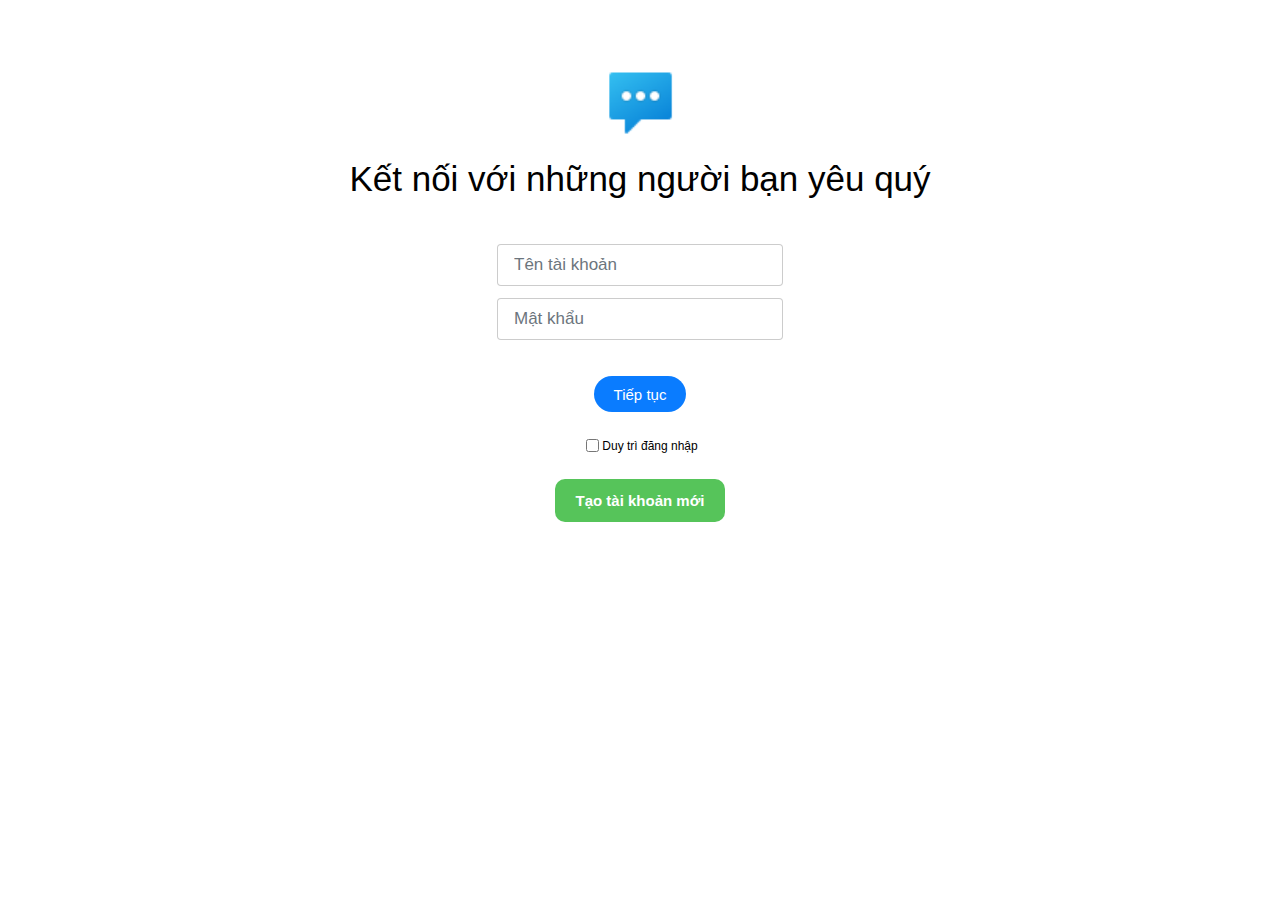
<file: index.html>
<!DOCTYPE html><html lang="en"><head>
    <meta charset="utf-8">
    <title>Your Message</title>
    <base href="/">
    <meta name="viewport" content="width=device-width, initial-scale=1">
    <link rel="icon" type="image/x-icon" href="favicon.ico">
<style>@charset "UTF-8";*{-moz-box-sizing:border-box;-webkit-box-sizing:border-box;}:root{--media-box-shadow:0 0 1px 0.5px #000;--media-inner-border:#0000001a;--online-background:#5ad539;--message-status-color:#bcc0c4;--primary-text:#050505;--secondary-text:#65676b;--fds-blue-05:#ecf3ff;--fds-blue-30:#aac9ff;--fds-blue-40:#77a7ff;--fds-blue-60:#1877f2;--fds-blue-70:#2851a3;--fds-blue-80:#1d3c78;--shadow-1:#0000001a;--shadow-2:#0003;--shadow-5:#00000080;--shadow-8:#000c;--shadow-inset:#ffffff80;}body,html{height:100%;}body{font-family:Sans-serif!important;font-size:12px;margin:0;background-color:#fff;overflow-y:scroll;overflow-x:hidden;}:root{--surface-a:#fff;--surface-b:#f8f9fa;--surface-c:#e9ecef;--surface-d:#dee2e6;--surface-e:#fff;--surface-f:#fff;--text-color:#495057;--text-color-secondary:#6c757d;--primary-color:#2196f3;--primary-color-text:#fff;--font-family:-apple-system,BlinkMacSystemFont,Segoe UI,Roboto,Helvetica,Arial,sans-serif,Apple Color Emoji,Segoe UI Emoji,Segoe UI Symbol;--surface-0:#fff;--surface-50:#fafafa;--surface-100:#f5f5f5;--surface-200:#eee;--surface-300:#e0e0e0;--surface-400:#bdbdbd;--surface-500:#9e9e9e;--surface-600:#757575;--surface-700:#616161;--surface-800:#424242;--surface-900:#212121;--content-padding:1rem;--inline-spacing:0.5rem;}*{box-sizing:border-box;}:root{--blue-50:#f4fafe;--blue-100:#cae6fc;--blue-200:#a0d2fa;--blue-300:#75bef8;--blue-400:#4baaf5;--blue-500:#2196f3;--blue-600:#1c80cf;--blue-700:#1769aa;--blue-800:#125386;--blue-900:#0d3c61;--green-50:#f6fbf6;--green-100:#d4ecd5;--green-200:#b2ddb4;--green-300:#90cd93;--green-400:#6ebe71;--green-500:#4caf50;--green-600:#419544;--green-700:#357b38;--green-800:#2a602c;--green-900:#1e4620;--yellow-50:#fffcf5;--yellow-100:#fef0cd;--yellow-200:#fde4a5;--yellow-300:#fdd87d;--yellow-400:#fccc55;--yellow-500:#fbc02d;--yellow-600:#d5a326;--yellow-700:#b08620;--yellow-800:#8a6a19;--yellow-900:#644d12;--cyan-50:#f2fcfd;--cyan-100:#c2eff5;--cyan-200:#91e2ed;--cyan-300:#61d5e4;--cyan-400:#30c9dc;--cyan-500:#00bcd4;--cyan-600:#00a0b4;--cyan-700:#008494;--cyan-800:#006775;--cyan-900:#004b55;--pink-50:#fef4f7;--pink-100:#fac9da;--pink-200:#f69ebc;--pink-300:#f1749e;--pink-400:#ed4981;--pink-500:#e91e63;--pink-600:#c61a54;--pink-700:#a31545;--pink-800:#801136;--pink-900:#5d0c28;--indigo-50:#f5f6fb;--indigo-100:#d1d5ed;--indigo-200:#acb4df;--indigo-300:#8893d1;--indigo-400:#6372c3;--indigo-500:#3f51b5;--indigo-600:#36459a;--indigo-700:#2c397f;--indigo-800:#232d64;--indigo-900:#192048;--teal-50:#f2faf9;--teal-100:#c2e6e2;--teal-200:#91d2cc;--teal-300:#61beb5;--teal-400:#30aa9f;--teal-500:#009688;--teal-600:#008074;--teal-700:#00695f;--teal-800:#00534b;--teal-900:#003c36;--orange-50:#fff8f2;--orange-100:#fde0c2;--orange-200:#fbc791;--orange-300:#f9ae61;--orange-400:#f79530;--orange-500:#f57c00;--orange-600:#d06900;--orange-700:#ac5700;--orange-800:#874400;--orange-900:#623200;--bluegray-50:#f7f9f9;--bluegray-100:#d9e0e3;--bluegray-200:#bbc7cd;--bluegray-300:#9caeb7;--bluegray-400:#7e96a1;--bluegray-500:#607d8b;--bluegray-600:#526a76;--bluegray-700:#435861;--bluegray-800:#35454c;--bluegray-900:#263238;--purple-50:#faf4fb;--purple-100:#e7cbec;--purple-200:#d4a2dd;--purple-300:#c279ce;--purple-400:#af50bf;--purple-500:#9c27b0;--purple-600:#852196;--purple-700:#6d1b7b;--purple-800:#561561;--purple-900:#3e1046;}</style><link rel="stylesheet" href="styles.47d6246c6d51fea06b59.css" media="print" onload="this.media='all'"><noscript><link rel="stylesheet" href="styles.47d6246c6d51fea06b59.css"></noscript></head>

<body>
    <app-root></app-root>
<script src="runtime.90e65758bee8a264cb22.js" defer></script><script src="polyfills.75aca4dcd5f82765e8e7.js" defer></script><script src="main.9831e89317abaa43e35d.js" defer></script>

</body></html>
</file>
<file: styles.47d6246c6d51fea06b59.css>
@charset "UTF-8";*{-moz-box-sizing:border-box;-webkit-box-sizing:border-box}:root{--media-box-shadow:0 0 1px 0.5px #000;--media-inner-border:#0000001a;--online-background:#5ad539;--message-status-color:#bcc0c4;--primary-text:#050505;--secondary-text:#65676b;--fds-blue-05:#ecf3ff;--fds-blue-30:#aac9ff;--fds-blue-40:#77a7ff;--fds-blue-60:#1877f2;--fds-blue-70:#2851a3;--fds-blue-80:#1d3c78;--shadow-1:#0000001a;--shadow-2:#0003;--shadow-5:#00000080;--shadow-8:#000c;--shadow-inset:#ffffff80}body,html{height:100%}body{font-family:Sans-serif!important;font-size:12px;margin:0;background-color:#fff;overflow-y:scroll;overflow-x:hidden}hr{margin-top:20px;margin-bottom:20px;border:0;border-top:1px solid #eee}a{text-decoration:none!important}p{margin:0}img{max-width:100%;max-height:100%}.user-online-status{position:absolute;height:8px;width:8px;border-radius:50%;background-color:var(--online-background);bottom:1px;right:7px;box-shadow:0 0 1px 1px #fff}.user-offline-status{position:absolute;bottom:-1px;left:7px;border-radius:3px;color:#31a24c;padding:0 3px;white-space:nowrap;font-weight:700;font-size:.56rem;background-color:#cbffd8;width:35px;text-align:center}span.highlight{color:var(--fds-blue-60)}.conversation-item--right .conversation-action .conversation-action-item{margin-left:0!important}.conversation-item--right .conversation-action .conversation-action-item:not(:first-child){margin-right:5px}.modal-header{height:60px;display:flex;align-items:center;justify-content:center;font-size:1.25rem;font-weight:700;border-bottom:1px solid var(--media-inner-border)}.modal-body{flex:1 1 0;padding:10px}.modal-body.padding-0{padding:0}.modal-footer{padding:20px 10px;border-top:1px solid var(--media-inner-border);display:flex;flex-direction:row-reverse}.margin-r-5{margin-right:5px!important}.margin-r-15{margin-right:15px!important}.p-tooltip-text{font-size:14px!important}.dot-pulse{position:relative;left:-9984px;top:3px;box-shadow:9999px 0 0 -5px #afafaf;animation:dotPulse 2s linear infinite;animation-delay:.25s}.dot-pulse,.dot-pulse:after,.dot-pulse:before{width:8px;height:8px;border-radius:5px;background-color:#afafaf;color:#afafaf}.dot-pulse:after,.dot-pulse:before{content:"";display:inline-block;position:absolute;top:0}.dot-pulse:before{box-shadow:9984px 0 0 -5px #afafaf;animation:dotPulseBefore 2s linear infinite;animation-delay:0s}.dot-pulse:after{box-shadow:10014px 0 0 -5px #afafaf;animation:dotPulseAfter 2s linear infinite;animation-delay:.5s}@keyframes dotPulseBefore{0%{box-shadow:9984px 0 0 -5px #afafaf}30%{box-shadow:9984px 0 0 2px #afafaf}60%,to{box-shadow:9984px 0 0 -5px #afafaf}}@keyframes dotPulse{0%{box-shadow:9999px 0 0 -5px #afafaf}30%{box-shadow:9999px 0 0 2px #afafaf}60%,to{box-shadow:9999px 0 0 -5px #afafaf}}@keyframes dotPulseAfter{0%{box-shadow:10014px 0 0 -5px #afafaf}30%{box-shadow:10014px 0 0 2px #afafaf}60%,to{box-shadow:10014px 0 0 -5px #afafaf}}.fadein{animation:fadein 1.5s}@keyframes fadein{0%{opacity:0}to{opacity:1}}.skeleton-loading{overflow:hidden;position:relative}.skeleton-loading:after{content:"";display:block;width:100%;height:100%;background:linear-gradient(90deg,#0000,#fff6,#0000);position:absolute;transform:translateX(-100%);animation:skeleton-loading 1.5s infinite}@keyframes skeleton-loading{to{transform:translateX(100%)}}.position-relative{position:relative}.conversation-item:not(.conversation-item--right) .conversation-content-main-message a.message-link-tag{color:#3872dd;text-decoration:underline!important}.conversation-item:not(.conversation-item--right) .conversation-content-main-message a.message-link-tag:active{color:#3872dd}.content-reply-body .conversation-content-main-message--tag,.conversation-item .conversation-content .conversation-content-main-message .conversation-content-main-message--tag{font-weight:700;color:#000;cursor:default}.content-reply-body .conversation-content-main-message--tag.conversation-content-main-message--click,.conversation-item .conversation-content .conversation-content-main-message .conversation-content-main-message--tag.conversation-content-main-message--click{cursor:pointer}.conversation-item.conversation-item--right .conversation-content-main-message a.message-link-tag{color:#fff;text-decoration:underline!important}.conversation-item.conversation-item--right .conversation-content-main-message a.message-link-tag:active{color:#fff}div.editor span.tag-user{font-weight:600;background-color:#1977ed33}.contact-box-item-right-newest-message-removed{font-style:italic}:root{--surface-a:#fff;--surface-b:#f8f9fa;--surface-c:#e9ecef;--surface-d:#dee2e6;--surface-e:#fff;--surface-f:#fff;--text-color:#495057;--text-color-secondary:#6c757d;--primary-color:#2196f3;--primary-color-text:#fff;--font-family:-apple-system,BlinkMacSystemFont,Segoe UI,Roboto,Helvetica,Arial,sans-serif,Apple Color Emoji,Segoe UI Emoji,Segoe UI Symbol;--surface-0:#fff;--surface-50:#fafafa;--surface-100:#f5f5f5;--surface-200:#eee;--surface-300:#e0e0e0;--surface-400:#bdbdbd;--surface-500:#9e9e9e;--surface-600:#757575;--surface-700:#616161;--surface-800:#424242;--surface-900:#212121;--content-padding:1rem;--inline-spacing:0.5rem}*{box-sizing:border-box}.p-component{font-family:-apple-system,BlinkMacSystemFont,Segoe UI,Roboto,Helvetica,Arial,sans-serif,Apple Color Emoji,Segoe UI Emoji,Segoe UI Symbol;font-size:1rem;font-weight:400}.p-component-overlay{background-color:#0006;transition-duration:.2s}.p-component:disabled,.p-disabled{opacity:.6}.p-error{color:#f44336}.p-text-secondary{color:#6c757d}.p-link,.pi{font-size:1rem}.p-link{font-family:-apple-system,BlinkMacSystemFont,Segoe UI,Roboto,Helvetica,Arial,sans-serif,Apple Color Emoji,Segoe UI Emoji,Segoe UI Symbol;border-radius:3px}.p-link:focus{outline:0 none;outline-offset:0;box-shadow:0 0 0 .2rem #a6d5fa}:root{--blue-50:#f4fafe;--blue-100:#cae6fc;--blue-200:#a0d2fa;--blue-300:#75bef8;--blue-400:#4baaf5;--blue-500:#2196f3;--blue-600:#1c80cf;--blue-700:#1769aa;--blue-800:#125386;--blue-900:#0d3c61;--green-50:#f6fbf6;--green-100:#d4ecd5;--green-200:#b2ddb4;--green-300:#90cd93;--green-400:#6ebe71;--green-500:#4caf50;--green-600:#419544;--green-700:#357b38;--green-800:#2a602c;--green-900:#1e4620;--yellow-50:#fffcf5;--yellow-100:#fef0cd;--yellow-200:#fde4a5;--yellow-300:#fdd87d;--yellow-400:#fccc55;--yellow-500:#fbc02d;--yellow-600:#d5a326;--yellow-700:#b08620;--yellow-800:#8a6a19;--yellow-900:#644d12;--cyan-50:#f2fcfd;--cyan-100:#c2eff5;--cyan-200:#91e2ed;--cyan-300:#61d5e4;--cyan-400:#30c9dc;--cyan-500:#00bcd4;--cyan-600:#00a0b4;--cyan-700:#008494;--cyan-800:#006775;--cyan-900:#004b55;--pink-50:#fef4f7;--pink-100:#fac9da;--pink-200:#f69ebc;--pink-300:#f1749e;--pink-400:#ed4981;--pink-500:#e91e63;--pink-600:#c61a54;--pink-700:#a31545;--pink-800:#801136;--pink-900:#5d0c28;--indigo-50:#f5f6fb;--indigo-100:#d1d5ed;--indigo-200:#acb4df;--indigo-300:#8893d1;--indigo-400:#6372c3;--indigo-500:#3f51b5;--indigo-600:#36459a;--indigo-700:#2c397f;--indigo-800:#232d64;--indigo-900:#192048;--teal-50:#f2faf9;--teal-100:#c2e6e2;--teal-200:#91d2cc;--teal-300:#61beb5;--teal-400:#30aa9f;--teal-500:#009688;--teal-600:#008074;--teal-700:#00695f;--teal-800:#00534b;--teal-900:#003c36;--orange-50:#fff8f2;--orange-100:#fde0c2;--orange-200:#fbc791;--orange-300:#f9ae61;--orange-400:#f79530;--orange-500:#f57c00;--orange-600:#d06900;--orange-700:#ac5700;--orange-800:#874400;--orange-900:#623200;--bluegray-50:#f7f9f9;--bluegray-100:#d9e0e3;--bluegray-200:#bbc7cd;--bluegray-300:#9caeb7;--bluegray-400:#7e96a1;--bluegray-500:#607d8b;--bluegray-600:#526a76;--bluegray-700:#435861;--bluegray-800:#35454c;--bluegray-900:#263238;--purple-50:#faf4fb;--purple-100:#e7cbec;--purple-200:#d4a2dd;--purple-300:#c279ce;--purple-400:#af50bf;--purple-500:#9c27b0;--purple-600:#852196;--purple-700:#6d1b7b;--purple-800:#561561;--purple-900:#3e1046}.p-autocomplete .p-autocomplete-loader{right:.5rem}.p-autocomplete.p-autocomplete-dd .p-autocomplete-loader{right:2.857rem}.p-autocomplete .p-autocomplete-multiple-container{padding:.25rem .5rem}.p-autocomplete .p-autocomplete-multiple-container:not(.p-disabled):hover{border-color:#2196f3}.p-autocomplete .p-autocomplete-multiple-container:not(.p-disabled).p-focus{outline:0 none;outline-offset:0;box-shadow:0 0 0 .2rem #a6d5fa;border-color:#2196f3}.p-autocomplete .p-autocomplete-multiple-container .p-autocomplete-input-token{padding:.25rem 0}.p-autocomplete .p-autocomplete-multiple-container .p-autocomplete-input-token input{font-family:-apple-system,BlinkMacSystemFont,Segoe UI,Roboto,Helvetica,Arial,sans-serif,Apple Color Emoji,Segoe UI Emoji,Segoe UI Symbol;font-size:1rem;color:#495057;padding:0;margin:0}.p-autocomplete .p-autocomplete-multiple-container .p-autocomplete-token{padding:.25rem .5rem;margin-right:.5rem;background:#e3f2fd;color:#495057;border-radius:3px}.p-autocomplete .p-autocomplete-multiple-container .p-autocomplete-token .p-autocomplete-token-icon{margin-left:.5rem}p-autocomplete.ng-dirty.ng-invalid>.p-autocomplete>.p-inputtext{border-color:#f44336}.p-autocomplete-panel{background:#fff;color:#495057;border:0;border-radius:3px;box-shadow:0 2px 4px -1px #0003,0 4px 5px 0 #00000024,0 1px 10px 0 #0000001f}.p-autocomplete-panel .p-autocomplete-items.p-autocomplete-virtualscroll .cdk-virtual-scroll-content-wrapper,.p-autocomplete-panel .p-autocomplete-items:not(.p-autocomplete-virtualscroll){padding:.5rem 0}.p-autocomplete-panel .p-autocomplete-items .p-autocomplete-item{margin:0;padding:.5rem 1rem;border:0;color:#495057;background:#0000;transition:box-shadow .2s;border-radius:0}.p-autocomplete-panel .p-autocomplete-items .p-autocomplete-item:hover{color:#495057;background:#e9ecef}.p-autocomplete-panel .p-autocomplete-items .p-autocomplete-item.p-highlight{color:#495057;background:#e3f2fd}.p-autocomplete-panel .p-autocomplete-items .p-autocomplete-empty-message{padding:.5rem 1rem;color:#495057;background:#0000}.p-autocomplete-panel .p-autocomplete-items .p-autocomplete-item-group{margin:0;padding:.75rem 1rem;color:#495057;background:#fff;font-weight:600}p-calendar.ng-dirty.ng-invalid>.p-calendar>.p-inputtext{border-color:#f44336}.p-datepicker{padding:.5rem;background:#fff;color:#495057;border:1px solid #ced4da;border-radius:3px}.p-datepicker:not(.p-datepicker-inline){background:#fff;border:0;box-shadow:0 2px 4px -1px #0003,0 4px 5px 0 #00000024,0 1px 10px 0 #0000001f}.p-datepicker:not(.p-datepicker-inline) .p-datepicker-header{background:#fff}.p-datepicker .p-datepicker-header{padding:.5rem;color:#495057;background:#fff;font-weight:600;margin:0;border-bottom:1px solid #dee2e6;border-top-right-radius:3px;border-top-left-radius:3px}.p-datepicker .p-datepicker-header .p-datepicker-next,.p-datepicker .p-datepicker-header .p-datepicker-prev{width:2rem;height:2rem;color:#6c757d;border:0;background:#0000;border-radius:50%;transition:background-color .2s,color .2s,box-shadow .2s}.p-datepicker .p-datepicker-header .p-datepicker-next:enabled:hover,.p-datepicker .p-datepicker-header .p-datepicker-prev:enabled:hover{color:#495057;border-color:#0000;background:#e9ecef}.p-datepicker .p-datepicker-header .p-datepicker-next:focus,.p-datepicker .p-datepicker-header .p-datepicker-prev:focus{outline:0 none;outline-offset:0;box-shadow:0 0 0 .2rem #a6d5fa}.p-datepicker .p-datepicker-header .p-datepicker-title{line-height:2rem}.p-datepicker .p-datepicker-header .p-datepicker-title select{transition:background-color .2s,color .2s,border-color .2s,box-shadow .2s}.p-datepicker .p-datepicker-header .p-datepicker-title select:focus{outline:0 none;outline-offset:0;box-shadow:0 0 0 .2rem #a6d5fa;border-color:#2196f3}.p-datepicker .p-datepicker-header .p-datepicker-title .p-datepicker-month{margin-right:.5rem}.p-datepicker table{font-size:1rem;margin:.5rem 0}.p-datepicker table th{padding:.5rem}.p-datepicker table th>span{width:2.5rem;height:2.5rem}.p-datepicker table td{padding:.5rem}.p-datepicker table td>span{width:2.5rem;height:2.5rem;border-radius:50%;transition:box-shadow .2s;border:1px solid #0000}.p-datepicker table td>span.p-highlight{color:#495057;background:#e3f2fd}.p-datepicker table td>span:focus{outline:0 none;outline-offset:0;box-shadow:0 0 0 .2rem #a6d5fa}.p-datepicker table td.p-datepicker-today>span{background:#ced4da;color:#495057;border-color:#0000}.p-datepicker table td.p-datepicker-today>span.p-highlight{color:#495057;background:#e3f2fd}.p-datepicker .p-datepicker-buttonbar{padding:1rem 0;border-top:1px solid #dee2e6}.p-datepicker .p-datepicker-buttonbar .p-button{width:auto}.p-datepicker .p-timepicker{border-top:1px solid #dee2e6;padding:.5rem}.p-datepicker .p-timepicker button{width:2rem;height:2rem;color:#6c757d;border:0;background:#0000;border-radius:50%;transition:background-color .2s,color .2s,box-shadow .2s}.p-datepicker .p-timepicker button:enabled:hover{color:#495057;border-color:#0000;background:#e9ecef}.p-datepicker .p-timepicker button:focus{outline:0 none;outline-offset:0;box-shadow:0 0 0 .2rem #a6d5fa}.p-datepicker .p-timepicker button:last-child{margin-top:.2em}.p-datepicker .p-timepicker span{font-size:1.25rem}.p-datepicker .p-timepicker>div{padding:0 .5rem}.p-datepicker.p-datepicker-timeonly .p-timepicker{border-top:0}.p-datepicker .p-monthpicker{margin:.5rem 0}.p-datepicker .p-monthpicker .p-monthpicker-month{padding:.5rem;transition:box-shadow .2s;border-radius:3px}.p-datepicker .p-monthpicker .p-monthpicker-month.p-highlight{color:#495057;background:#e3f2fd}.p-datepicker.p-datepicker-multiple-month .p-datepicker-group{border-right:1px solid #dee2e6;padding:0 .5rem}.p-datepicker.p-datepicker-multiple-month .p-datepicker-group:first-child{padding-left:0}.p-datepicker.p-datepicker-multiple-month .p-datepicker-group:last-child{padding-right:0;border-right:0}.p-datepicker:not(.p-disabled) table td span:not(.p-highlight):not(.p-disabled):hover{background:#e9ecef}.p-datepicker:not(.p-disabled) table td span:not(.p-highlight):not(.p-disabled):focus{outline:0 none;outline-offset:0;box-shadow:0 0 0 .2rem #a6d5fa}.p-datepicker:not(.p-disabled) .p-monthpicker .p-monthpicker-month:not(.p-highlight):not(.p-disabled):hover{background:#e9ecef}.p-datepicker:not(.p-disabled) .p-monthpicker .p-monthpicker-month:not(.p-highlight):not(.p-disabled):focus{outline:0 none;outline-offset:0;box-shadow:0 0 0 .2rem #a6d5fa}@media screen and (max-width:769px){.p-datepicker table td,.p-datepicker table th{padding:0}}.p-cascadeselect{background:#fff;border:1px solid #ced4da;transition:background-color .2s,color .2s,border-color .2s,box-shadow .2s;border-radius:3px}.p-cascadeselect:not(.p-disabled):hover{border-color:#2196f3}.p-cascadeselect:not(.p-disabled).p-focus{outline:0 none;outline-offset:0;box-shadow:0 0 0 .2rem #a6d5fa;border-color:#2196f3}.p-cascadeselect .p-cascadeselect-label{background:#0000;border:0;padding:.5rem}.p-cascadeselect .p-cascadeselect-label.p-placeholder{color:#6c757d}.p-cascadeselect .p-cascadeselect-label:enabled:focus{outline:0 none;box-shadow:none}.p-cascadeselect .p-cascadeselect-trigger{background:#0000;color:#6c757d;width:2.357rem;border-top-right-radius:3px;border-bottom-right-radius:3px}.p-cascadeselect-panel{background:#fff;color:#495057;border:0;border-radius:3px;box-shadow:0 2px 4px -1px #0003,0 4px 5px 0 #00000024,0 1px 10px 0 #0000001f}.p-cascadeselect-panel .p-cascadeselect-items{padding:.5rem 0}.p-cascadeselect-panel .p-cascadeselect-items .p-cascadeselect-item{margin:0;border:0;color:#495057;background:#0000;transition:box-shadow .2s;border-radius:0}.p-cascadeselect-panel .p-cascadeselect-items .p-cascadeselect-item .p-cascadeselect-item-content{padding:.5rem 1rem}.p-cascadeselect-panel .p-cascadeselect-items .p-cascadeselect-item .p-cascadeselect-item-content:focus{outline:0 none;outline-offset:0;box-shadow:inset 0 0 0 .15rem #a6d5fa}.p-cascadeselect-panel .p-cascadeselect-items .p-cascadeselect-item.p-highlight{color:#495057;background:#e3f2fd}.p-cascadeselect-panel .p-cascadeselect-items .p-cascadeselect-item:not(.p-highlight):not(.p-disabled):hover{color:#495057;background:#e9ecef}.p-cascadeselect-panel .p-cascadeselect-items .p-cascadeselect-item .p-cascadeselect-group-icon{font-size:.875rem}p-cascadeselect.ng-dirty.ng-invalid>.p-cascadeselect{border-color:#f44336}.p-input-filled .p-cascadeselect{background:#f8f9fa}.p-input-filled .p-cascadeselect:not(.p-disabled):hover{background-color:#f8f9fa}.p-input-filled .p-cascadeselect:not(.p-disabled).p-focus{background-color:#fff}.p-checkbox{width:20px;height:20px}.p-checkbox .p-checkbox-box{border:2px solid #ced4da;background:#fff;width:20px;height:20px;color:#495057;border-radius:3px;transition:background-color .2s,color .2s,border-color .2s,box-shadow .2s}.p-checkbox .p-checkbox-box .p-checkbox-icon{transition-duration:.2s;color:#fff;font-size:14px}.p-checkbox .p-checkbox-box.p-highlight{border-color:#2196f3;background:#2196f3}.p-checkbox:not(.p-checkbox-disabled) .p-checkbox-box:hover{border-color:#2196f3}.p-checkbox:not(.p-checkbox-disabled) .p-checkbox-box.p-focus{outline:0 none;outline-offset:0;box-shadow:0 0 0 .2rem #a6d5fa;border-color:#2196f3}.p-checkbox:not(.p-checkbox-disabled) .p-checkbox-box.p-highlight:hover{border-color:#0b7ad1;background:#0b7ad1;color:#fff}p-checkbox.ng-dirty.ng-invalid>.p-checkbox>.p-checkbox-box{border-color:#f44336}.p-input-filled .p-checkbox .p-checkbox-box{background-color:#f8f9fa}.p-input-filled .p-checkbox .p-checkbox-box.p-highlight{background:#2196f3}.p-input-filled .p-checkbox:not(.p-checkbox-disabled) .p-checkbox-box:hover{background-color:#f8f9fa}.p-input-filled .p-checkbox:not(.p-checkbox-disabled) .p-checkbox-box.p-highlight:hover{background:#0b7ad1}.p-checkbox-label{margin-left:.5rem}.p-chips .p-chips-multiple-container{padding:.25rem .5rem}.p-chips .p-chips-multiple-container:not(.p-disabled):hover{border-color:#2196f3}.p-chips .p-chips-multiple-container:not(.p-disabled).p-focus{outline:0 none;outline-offset:0;box-shadow:0 0 0 .2rem #a6d5fa;border-color:#2196f3}.p-chips .p-chips-multiple-container .p-chips-token{padding:.25rem .5rem;margin-right:.5rem;background:#e3f2fd;color:#495057;border-radius:3px}.p-chips .p-chips-multiple-container .p-chips-token .p-chips-token-icon{margin-left:.5rem}.p-chips .p-chips-multiple-container .p-chips-input-token{padding:.25rem 0}.p-chips .p-chips-multiple-container .p-chips-input-token input{font-family:-apple-system,BlinkMacSystemFont,Segoe UI,Roboto,Helvetica,Arial,sans-serif,Apple Color Emoji,Segoe UI Emoji,Segoe UI Symbol;font-size:1rem;color:#495057;padding:0;margin:0}p-chips.ng-dirty.ng-invalid>.p-chips>.p-inputtext{border-color:#f44336}.p-colorpicker-preview,.p-fluid .p-colorpicker-preview.p-inputtext{width:2rem;height:2rem}.p-colorpicker-panel{background:#323232;border-color:#191919}.p-colorpicker-panel .p-colorpicker-color-handle,.p-colorpicker-panel .p-colorpicker-hue-handle{border-color:#fff}.p-colorpicker-overlay-panel{box-shadow:0 2px 4px -1px #0003,0 4px 5px 0 #00000024,0 1px 10px 0 #0000001f}.p-dropdown{background:#fff;border:1px solid #ced4da;transition:background-color .2s,color .2s,border-color .2s,box-shadow .2s;border-radius:3px}.p-dropdown:not(.p-disabled):hover{border-color:#2196f3}.p-dropdown:not(.p-disabled).p-focus{outline:0 none;outline-offset:0;box-shadow:0 0 0 .2rem #a6d5fa;border-color:#2196f3}.p-dropdown.p-dropdown-clearable .p-dropdown-label{padding-right:1.5rem}.p-dropdown .p-dropdown-label{background:#0000;border:0}.p-dropdown .p-dropdown-label.p-placeholder{color:#6c757d}.p-dropdown .p-dropdown-label:enabled:focus{outline:0 none;box-shadow:none}.p-dropdown .p-dropdown-trigger{background:#0000;color:#6c757d;width:2.357rem;border-top-right-radius:3px;border-bottom-right-radius:3px}.p-dropdown .p-dropdown-clear-icon{color:#6c757d;right:2.357rem}.p-dropdown-panel{background:#fff;color:#495057;border:0;border-radius:3px;box-shadow:0 2px 4px -1px #0003,0 4px 5px 0 #00000024,0 1px 10px 0 #0000001f}.p-dropdown-panel .p-dropdown-header{padding:.5rem 1rem;border-bottom:0;color:#495057;background:#f8f9fa;margin:0;border-top-right-radius:3px;border-top-left-radius:3px}.p-dropdown-panel .p-dropdown-header .p-dropdown-filter{padding-right:1.5rem}.p-dropdown-panel .p-dropdown-header .p-dropdown-filter-icon{right:.5rem;color:#6c757d}.p-dropdown-panel .p-dropdown-items.p-dropdown-virtualscroll .cdk-virtual-scroll-content-wrapper,.p-dropdown-panel .p-dropdown-items:not(.p-dropdown-virtualscroll){padding:.5rem 0}.p-dropdown-panel .p-dropdown-items .p-dropdown-item{margin:0;padding:.5rem 1rem;border:0;color:#495057;background:#0000;transition:box-shadow .2s;border-radius:0}.p-dropdown-panel .p-dropdown-items .p-dropdown-item.p-highlight{color:#495057;background:#e3f2fd}.p-dropdown-panel .p-dropdown-items .p-dropdown-item:not(.p-highlight):not(.p-disabled):hover{color:#495057;background:#e9ecef}.p-dropdown-panel .p-dropdown-items .p-dropdown-empty-message{padding:.5rem 1rem;color:#495057;background:#0000}.p-dropdown-panel .p-dropdown-items .p-dropdown-item-group{margin:0;padding:.75rem 1rem;color:#495057;background:#fff;font-weight:600}p-dropdown.ng-dirty.ng-invalid>.p-dropdown{border-color:#f44336}.p-input-filled .p-dropdown{background:#f8f9fa}.p-input-filled .p-dropdown:not(.p-disabled):hover{background-color:#f8f9fa}.p-input-filled .p-dropdown:not(.p-disabled).p-focus{background-color:#fff}.p-editor-container .p-editor-toolbar{background:#f8f9fa;border-top-right-radius:3px;border-top-left-radius:3px}.p-editor-container .p-editor-toolbar.ql-snow{border:1px solid #dee2e6}.p-editor-container .p-editor-toolbar.ql-snow .ql-stroke{stroke:#6c757d}.p-editor-container .p-editor-toolbar.ql-snow .ql-fill{fill:#6c757d}.p-editor-container .p-editor-toolbar.ql-snow .ql-picker .ql-picker-label{border:0;color:#6c757d}.p-editor-container .p-editor-toolbar.ql-snow .ql-picker .ql-picker-label:hover{color:#495057}.p-editor-container .p-editor-toolbar.ql-snow .ql-picker .ql-picker-label:hover .ql-stroke{stroke:#495057}.p-editor-container .p-editor-toolbar.ql-snow .ql-picker .ql-picker-label:hover .ql-fill{fill:#495057}.p-editor-container .p-editor-toolbar.ql-snow .ql-picker.ql-expanded .ql-picker-label{color:#495057}.p-editor-container .p-editor-toolbar.ql-snow .ql-picker.ql-expanded .ql-picker-label .ql-stroke{stroke:#495057}.p-editor-container .p-editor-toolbar.ql-snow .ql-picker.ql-expanded .ql-picker-label .ql-fill{fill:#495057}.p-editor-container .p-editor-toolbar.ql-snow .ql-picker.ql-expanded .ql-picker-options{background:#fff;border:0;box-shadow:0 2px 4px -1px #0003,0 4px 5px 0 #00000024,0 1px 10px 0 #0000001f;border-radius:3px;padding:.5rem 0}.p-editor-container .p-editor-toolbar.ql-snow .ql-picker.ql-expanded .ql-picker-options .ql-picker-item{color:#495057}.p-editor-container .p-editor-toolbar.ql-snow .ql-picker.ql-expanded .ql-picker-options .ql-picker-item:hover{color:#495057;background:#e9ecef}.p-editor-container .p-editor-toolbar.ql-snow .ql-picker.ql-expanded:not(.ql-icon-picker) .ql-picker-item{padding:.5rem 1rem}.p-editor-container .p-editor-content{border-bottom-right-radius:3px;border-bottom-left-radius:3px}.p-editor-container .p-editor-content.ql-snow{border:1px solid #dee2e6}.p-editor-container .p-editor-content .ql-editor{background:#fff;color:#495057;border-bottom-right-radius:3px;border-bottom-left-radius:3px}.p-editor-container .ql-snow.ql-toolbar button:focus,.p-editor-container .ql-snow.ql-toolbar button:hover{color:#495057}.p-editor-container .ql-snow.ql-toolbar button:focus .ql-stroke,.p-editor-container .ql-snow.ql-toolbar button:hover .ql-stroke{stroke:#495057}.p-editor-container .ql-snow.ql-toolbar button:focus .ql-fill,.p-editor-container .ql-snow.ql-toolbar button:hover .ql-fill{fill:#495057}.p-editor-container .ql-snow.ql-toolbar .ql-picker-item.ql-selected,.p-editor-container .ql-snow.ql-toolbar .ql-picker-label.ql-active,.p-editor-container .ql-snow.ql-toolbar button.ql-active{color:#2196f3}.p-editor-container .ql-snow.ql-toolbar .ql-picker-item.ql-selected .ql-stroke,.p-editor-container .ql-snow.ql-toolbar .ql-picker-label.ql-active .ql-stroke,.p-editor-container .ql-snow.ql-toolbar button.ql-active .ql-stroke{stroke:#2196f3}.p-editor-container .ql-snow.ql-toolbar .ql-picker-item.ql-selected .ql-fill,.p-editor-container .ql-snow.ql-toolbar .ql-picker-label.ql-active .ql-fill,.p-editor-container .ql-snow.ql-toolbar button.ql-active .ql-fill{fill:#2196f3}.p-editor-container .ql-snow.ql-toolbar .ql-picker-item.ql-selected .ql-picker-label,.p-editor-container .ql-snow.ql-toolbar .ql-picker-label.ql-active .ql-picker-label,.p-editor-container .ql-snow.ql-toolbar button.ql-active .ql-picker-label{color:#2196f3}.p-inputgroup-addon{background:#e9ecef;color:#6c757d;border-top:1px solid #ced4da;border-left:1px solid #ced4da;border-bottom:1px solid #ced4da;padding:.5rem;min-width:2.357rem}.p-inputgroup-addon:last-child{border-right:1px solid #ced4da}.p-inputgroup>.p-component,.p-inputgroup>.p-float-label>.p-component{border-radius:0;margin:0}.p-inputgroup>.p-component+.p-inputgroup-addon,.p-inputgroup>.p-float-label>.p-component+.p-inputgroup-addon{border-left:0}.p-inputgroup>.p-component:focus,.p-inputgroup>.p-component:focus~label,.p-inputgroup>.p-float-label>.p-component:focus,.p-inputgroup>.p-float-label>.p-component:focus~label{z-index:1}.p-inputgroup-addon:first-child,.p-inputgroup .p-float-label:first-child input,.p-inputgroup button:first-child,.p-inputgroup input:first-child{border-top-left-radius:3px;border-bottom-left-radius:3px}.p-inputgroup-addon:last-child,.p-inputgroup .p-float-label:last-child input,.p-inputgroup button:last-child,.p-inputgroup input:last-child{border-top-right-radius:3px;border-bottom-right-radius:3px}.p-fluid .p-inputgroup .p-button{width:auto}.p-fluid .p-inputgroup .p-button.p-button-icon-only{width:2.357rem}p-inputmask.ng-dirty.ng-invalid>.p-inputtext,p-inputnumber.ng-dirty.ng-invalid>.p-inputnumber>.p-inputtext{border-color:#f44336}.p-inputswitch{width:3rem;height:1.75rem}.p-inputswitch .p-inputswitch-slider{background:#ced4da;transition:background-color .2s,color .2s,border-color .2s,box-shadow .2s;border-radius:30px}.p-inputswitch .p-inputswitch-slider:before{background:#fff;width:1.25rem;height:1.25rem;left:.25rem;margin-top:-.625rem;border-radius:50%;transition-duration:.2s}.p-inputswitch.p-inputswitch-checked .p-inputswitch-slider:before{transform:translateX(1.25rem)}.p-inputswitch.p-focus .p-inputswitch-slider{outline:0 none;outline-offset:0;box-shadow:0 0 0 .2rem #a6d5fa}.p-inputswitch:not(.p-disabled):hover .p-inputswitch-slider{background:#b6bfc8}.p-inputswitch.p-inputswitch-checked .p-inputswitch-slider{background:#2196f3}.p-inputswitch.p-inputswitch-checked .p-inputswitch-slider:before{background:#fff}.p-inputswitch.p-inputswitch-checked:not(.p-disabled):hover .p-inputswitch-slider{background:#0d89ec}p-inputswitch.ng-dirty.ng-invalid>.p-inputswitch{border-color:#f44336}.p-inputtext{font-family:-apple-system,BlinkMacSystemFont,Segoe UI,Roboto,Helvetica,Arial,sans-serif,Apple Color Emoji,Segoe UI Emoji,Segoe UI Symbol;font-size:1rem;color:#495057;background:#fff;padding:.5rem;border:1px solid #ced4da;transition:background-color .2s,color .2s,border-color .2s,box-shadow .2s;-webkit-appearance:none;-moz-appearance:none;appearance:none;border-radius:3px}.p-inputtext:enabled:hover{border-color:#2196f3}.p-inputtext:enabled:focus{outline:0 none;outline-offset:0;box-shadow:0 0 0 .2rem #a6d5fa;border-color:#2196f3}.p-inputtext.ng-dirty.ng-invalid{border-color:#f44336}.p-inputtext.p-inputtext-sm{font-size:.875rem;padding:.4375rem}.p-inputtext.p-inputtext-lg{font-size:1.25rem;padding:.625rem}.p-float-label>label{left:.5rem;color:#6c757d;transition-duration:.2s}.p-float-label>.ng-invalid.ng-dirty+label{color:#f44336}.p-input-icon-left>i:first-of-type{left:.5rem;color:#6c757d}.p-input-icon-left>.p-inputtext{padding-left:2rem}.p-input-icon-left.p-float-label>label{left:2rem}.p-input-icon-right>i:last-of-type{right:.5rem;color:#6c757d}.p-input-icon-right>.p-inputtext{padding-right:2rem}::-webkit-input-placeholder{color:#6c757d}:-moz-placeholder,::-moz-placeholder{color:#6c757d}:-ms-input-placeholder{color:#6c757d}.p-input-filled .p-inputtext,.p-input-filled .p-inputtext:enabled:hover{background-color:#f8f9fa}.p-input-filled .p-inputtext:enabled:focus{background-color:#fff}.p-inputtext-sm .p-inputtext{font-size:.875rem;padding:.4375rem}.p-inputtext-lg .p-inputtext{font-size:1.25rem;padding:.625rem}.p-listbox{background:#fff;color:#495057;border:1px solid #ced4da;border-radius:3px}.p-listbox .p-listbox-header{padding:.5rem 1rem;border-bottom:0;color:#495057;background:#f8f9fa;margin:0;border-top-right-radius:3px;border-top-left-radius:3px}.p-listbox .p-listbox-header .p-listbox-filter{padding-right:1.5rem}.p-listbox .p-listbox-header .p-listbox-filter-icon{right:.5rem;color:#6c757d}.p-listbox .p-listbox-header .p-checkbox{margin-right:.5rem}.p-listbox .p-listbox-list{padding:.5rem 0}.p-listbox .p-listbox-list .p-listbox-item{margin:0;padding:.5rem 1rem;border:0;color:#495057;transition:box-shadow .2s;border-radius:0}.p-listbox .p-listbox-list .p-listbox-item.p-highlight{color:#495057;background:#e3f2fd}.p-listbox .p-listbox-list .p-listbox-item:focus{outline:0 none;outline-offset:0;box-shadow:inset 0 0 0 .15rem #a6d5fa}.p-listbox .p-listbox-list .p-listbox-item .p-checkbox{margin-right:.5rem}.p-listbox .p-listbox-list .p-listbox-item-group{margin:0;padding:.75rem 1rem;color:#495057;background:#fff;font-weight:600}.p-listbox .p-listbox-list .p-listbox-empty-message{padding:.5rem 1rem;color:#495057;background:#0000}.p-listbox:not(.p-disabled) .p-listbox-item:not(.p-highlight):not(.p-disabled):hover{color:#495057;background:#e9ecef}p-listbox.ng-dirty.ng-invalid>.p-listbox{border-color:#f44336}.p-multiselect{background:#fff;border:1px solid #ced4da;transition:background-color .2s,color .2s,border-color .2s,box-shadow .2s;border-radius:3px}.p-multiselect:not(.p-disabled):hover{border-color:#2196f3}.p-multiselect:not(.p-disabled).p-focus{outline:0 none;outline-offset:0;box-shadow:0 0 0 .2rem #a6d5fa;border-color:#2196f3}.p-multiselect .p-multiselect-label{padding:.5rem;transition:background-color .2s,color .2s,border-color .2s,box-shadow .2s}.p-multiselect .p-multiselect-label.p-placeholder{color:#6c757d}.p-multiselect.p-multiselect-chip .p-multiselect-token{padding:.25rem .5rem;margin-right:.5rem;background:#e3f2fd;color:#495057;border-radius:3px}.p-multiselect.p-multiselect-chip .p-multiselect-token .p-multiselect-token-icon{margin-left:.5rem}.p-multiselect .p-multiselect-trigger{background:#0000;color:#6c757d;width:2.357rem;border-top-right-radius:3px;border-bottom-right-radius:3px}.p-inputwrapper-filled .p-multiselect.p-multiselect-chip .p-multiselect-label{padding:.25rem .5rem}.p-multiselect-panel{background:#fff;color:#495057;border:0;border-radius:3px;box-shadow:0 2px 4px -1px #0003,0 4px 5px 0 #00000024,0 1px 10px 0 #0000001f}.p-multiselect-panel .p-multiselect-header{padding:.5rem 1rem;border-bottom:0;color:#495057;background:#f8f9fa;margin:0;border-top-right-radius:3px;border-top-left-radius:3px}.p-multiselect-panel .p-multiselect-header .p-multiselect-filter-container .p-inputtext{padding-right:1.5rem}.p-multiselect-panel .p-multiselect-header .p-multiselect-filter-container .p-multiselect-filter-icon{right:.5rem;color:#6c757d}.p-multiselect-panel .p-multiselect-header .p-checkbox{margin-right:.5rem}.p-multiselect-panel .p-multiselect-header .p-multiselect-close{margin-left:.5rem;width:2rem;height:2rem;color:#6c757d;border:0;background:#0000;border-radius:50%;transition:background-color .2s,color .2s,box-shadow .2s}.p-multiselect-panel .p-multiselect-header .p-multiselect-close:enabled:hover{color:#495057;border-color:#0000;background:#e9ecef}.p-multiselect-panel .p-multiselect-header .p-multiselect-close:focus{outline:0 none;outline-offset:0;box-shadow:0 0 0 .2rem #a6d5fa}.p-multiselect-panel .p-multiselect-items.p-multiselect-virtualscroll .cdk-virtual-scroll-content-wrapper,.p-multiselect-panel .p-multiselect-items:not(.p-multiselect-virtualscroll){padding:.5rem 0}.p-multiselect-panel .p-multiselect-items .p-multiselect-item{margin:0;padding:.5rem 1rem;border:0;color:#495057;background:#0000;transition:box-shadow .2s;border-radius:0}.p-multiselect-panel .p-multiselect-items .p-multiselect-item.p-highlight{color:#495057;background:#e3f2fd}.p-multiselect-panel .p-multiselect-items .p-multiselect-item:not(.p-highlight):not(.p-disabled):hover{color:#495057;background:#e9ecef}.p-multiselect-panel .p-multiselect-items .p-multiselect-item:focus{outline:0 none;outline-offset:0;box-shadow:inset 0 0 0 .15rem #a6d5fa}.p-multiselect-panel .p-multiselect-items .p-multiselect-item .p-checkbox{margin-right:.5rem}.p-multiselect-panel .p-multiselect-items .p-multiselect-item-group{margin:0;padding:.75rem 1rem;color:#495057;background:#fff;font-weight:600}.p-multiselect-panel .p-multiselect-items .p-multiselect-empty-message{padding:.5rem 1rem;color:#495057;background:#0000}p-multiselect.ng-dirty.ng-invalid>.p-multiselect{border-color:#f44336}.p-input-filled .p-multiselect{background:#f8f9fa}.p-input-filled .p-multiselect:not(.p-disabled):hover{background-color:#f8f9fa}.p-input-filled .p-multiselect:not(.p-disabled).p-focus{background-color:#fff}.p-password.p-invalid.p-component>.p-inputtext{border-color:#f44336}.p-password-panel{padding:1rem;background:#fff;color:#495057;border:0;box-shadow:0 2px 4px -1px #0003,0 4px 5px 0 #00000024,0 1px 10px 0 #0000001f;border-radius:3px}.p-password-panel .p-password-meter{margin-bottom:.5rem;background:#dee2e6}.p-password-panel .p-password-meter .p-password-strength.weak{background:#d32f2f}.p-password-panel .p-password-meter .p-password-strength.medium{background:#fbc02d}.p-password-panel .p-password-meter .p-password-strength.strong{background:#689f38}.p-radiobutton{width:20px;height:20px}.p-radiobutton .p-radiobutton-box{border:2px solid #ced4da;background:#fff;width:20px;height:20px;color:#495057;border-radius:50%;transition:background-color .2s,color .2s,border-color .2s,box-shadow .2s}.p-radiobutton .p-radiobutton-box:not(.p-disabled):not(.p-highlight):hover{border-color:#2196f3}.p-radiobutton .p-radiobutton-box:not(.p-disabled).p-focus{outline:0 none;outline-offset:0;box-shadow:0 0 0 .2rem #a6d5fa;border-color:#2196f3}.p-radiobutton .p-radiobutton-box .p-radiobutton-icon{width:12px;height:12px;transition-duration:.2s;background-color:#fff}.p-radiobutton .p-radiobutton-box.p-highlight{border-color:#2196f3;background:#2196f3}.p-radiobutton .p-radiobutton-box.p-highlight:not(.p-disabled):hover{border-color:#0b7ad1;background:#0b7ad1;color:#fff}p-radiobutton.ng-dirty.ng-invalid>.p-radiobutton>.p-radiobutton-box{border-color:#f44336}.p-input-filled .p-radiobutton .p-radiobutton-box,.p-input-filled .p-radiobutton .p-radiobutton-box:not(.p-disabled):hover{background-color:#f8f9fa}.p-input-filled .p-radiobutton .p-radiobutton-box.p-highlight{background:#2196f3}.p-input-filled .p-radiobutton .p-radiobutton-box.p-highlight:not(.p-disabled):hover{background:#0b7ad1}.p-radiobutton-label{margin-left:.5rem}.p-rating .p-rating-icon{color:#495057;margin-left:.5rem;transition:background-color .2s,color .2s,border-color .2s,box-shadow .2s;font-size:1.143rem}.p-rating .p-rating-icon.p-rating-cancel{color:#e74c3c}.p-rating .p-rating-icon:focus{outline:0 none;outline-offset:0;box-shadow:0 0 0 .2rem #a6d5fa}.p-rating .p-rating-icon:first-child{margin-left:0}.p-rating .p-rating-icon.pi-star,.p-rating:not(.p-disabled):not(.p-readonly) .p-rating-icon:hover{color:#2196f3}.p-rating:not(.p-disabled):not(.p-readonly) .p-rating-icon.p-rating-cancel:hover{color:#c0392b}.p-selectbutton .p-button{background:#fff;border:1px solid #ced4da;color:#495057;transition:background-color .2s,color .2s,border-color .2s,box-shadow .2s}.p-selectbutton .p-button .p-button-icon-left,.p-selectbutton .p-button .p-button-icon-right{color:#6c757d}.p-selectbutton .p-button:not(.p-disabled):not(.p-highlight):hover{background:#e9ecef;border-color:#ced4da;color:#495057}.p-selectbutton .p-button:not(.p-disabled):not(.p-highlight):hover .p-button-icon-left,.p-selectbutton .p-button:not(.p-disabled):not(.p-highlight):hover .p-button-icon-right{color:#6c757d}.p-selectbutton .p-button.p-highlight{background:#2196f3;border-color:#2196f3;color:#fff}.p-selectbutton .p-button.p-highlight .p-button-icon-left,.p-selectbutton .p-button.p-highlight .p-button-icon-right{color:#fff}.p-selectbutton .p-button.p-highlight:hover{background:#0d89ec;border-color:#0d89ec;color:#fff}.p-selectbutton .p-button.p-highlight:hover .p-button-icon-left,.p-selectbutton .p-button.p-highlight:hover .p-button-icon-right{color:#fff}p-selectbutton.ng-dirty.ng-invalid>.p-selectbutton>.p-button{border-color:#f44336}.p-slider{background:#dee2e6;border:0;border-radius:3px}.p-slider.p-slider-horizontal{height:.286rem}.p-slider.p-slider-horizontal .p-slider-handle{margin-top:-.5715rem;margin-left:-.5715rem}.p-slider.p-slider-vertical{width:.286rem}.p-slider.p-slider-vertical .p-slider-handle{margin-left:-.5715rem;margin-bottom:-.5715rem}.p-slider .p-slider-handle{height:1.143rem;width:1.143rem;background:#fff;border:2px solid #2196f3;border-radius:50%;transition:background-color .2s,color .2s,border-color .2s,box-shadow .2s}.p-slider .p-slider-handle:focus{outline:0 none;outline-offset:0;box-shadow:0 0 0 .2rem #a6d5fa}.p-slider .p-slider-range{background:#2196f3}.p-slider:not(.p-disabled) .p-slider-handle:hover{background:#2196f3;border-color:#2196f3}.p-slider.p-slider-animate.p-slider-horizontal .p-slider-handle{transition:background-color .2s,color .2s,border-color .2s,box-shadow .2s,left .2s}.p-slider.p-slider-animate.p-slider-horizontal .p-slider-range{transition:width .2s}.p-slider.p-slider-animate.p-slider-vertical .p-slider-handle{transition:background-color .2s,color .2s,border-color .2s,box-shadow .2s,bottom .2s}.p-slider.p-slider-animate.p-slider-vertical .p-slider-range{transition:height .2s}.p-togglebutton.p-button{background:#fff;border:1px solid #ced4da;color:#495057;transition:background-color .2s,color .2s,border-color .2s,box-shadow .2s}.p-togglebutton.p-button .p-button-icon-left,.p-togglebutton.p-button .p-button-icon-right{color:#6c757d}.p-togglebutton.p-button:not(.p-disabled):not(.p-highlight):hover{background:#e9ecef;border-color:#ced4da;color:#495057}.p-togglebutton.p-button:not(.p-disabled):not(.p-highlight):hover .p-button-icon-left,.p-togglebutton.p-button:not(.p-disabled):not(.p-highlight):hover .p-button-icon-right{color:#6c757d}.p-togglebutton.p-button.p-highlight{background:#2196f3;border-color:#2196f3;color:#fff}.p-togglebutton.p-button.p-highlight .p-button-icon-left,.p-togglebutton.p-button.p-highlight .p-button-icon-right{color:#fff}.p-togglebutton.p-button.p-highlight:hover{background:#0d89ec;border-color:#0d89ec;color:#fff}.p-togglebutton.p-button.p-highlight:hover .p-button-icon-left,.p-togglebutton.p-button.p-highlight:hover .p-button-icon-right{color:#fff}p-togglebutton.ng-dirty.ng-invalid>.p-togglebutton.p-button{border-color:#f44336}.p-button{color:#fff;background:#2196f3;border:1px solid #2196f3;padding:.5rem 1rem;font-size:1rem;transition:background-color .2s,color .2s,border-color .2s,box-shadow .2s;border-radius:3px}.p-button:enabled:hover{background:#0d89ec;color:#fff;border-color:#0d89ec}.p-button:enabled:active{background:#0b7ad1;color:#fff;border-color:#0b7ad1}.p-button.p-button-outlined{background-color:initial;color:#2196f3;border:1px solid}.p-button.p-button-outlined:enabled:hover{background:#2196f30a;color:#2196f3;border:1px solid}.p-button.p-button-outlined:enabled:active{background:#2196f329;color:#2196f3;border:1px solid}.p-button.p-button-outlined.p-button-plain{color:#6c757d;border-color:#6c757d}.p-button.p-button-outlined.p-button-plain:enabled:hover{background:#e9ecef;color:#6c757d}.p-button.p-button-outlined.p-button-plain:enabled:active{background:#dee2e6;color:#6c757d}.p-button.p-button-text{background-color:initial;color:#2196f3;border-color:#0000}.p-button.p-button-text:enabled:hover{background:#2196f30a;color:#2196f3;border-color:#0000}.p-button.p-button-text:enabled:active{background:#2196f329;color:#2196f3;border-color:#0000}.p-button.p-button-text.p-button-plain{color:#6c757d}.p-button.p-button-text.p-button-plain:enabled:hover{background:#e9ecef;color:#6c757d}.p-button.p-button-text.p-button-plain:enabled:active{background:#dee2e6;color:#6c757d}.p-button:focus{outline:0 none;outline-offset:0;box-shadow:0 0 0 .2rem #a6d5fa}.p-button .p-button-icon-left{margin-right:.5rem}.p-button .p-button-icon-right{margin-left:.5rem}.p-button .p-button-icon-bottom{margin-top:.5rem}.p-button .p-button-icon-top{margin-bottom:.5rem}.p-button .p-badge{margin-left:.5rem;min-width:1rem;height:1rem;line-height:1rem;color:#2196f3;background-color:#fff}.p-button.p-button-raised{box-shadow:0 3px 1px -2px #0003,0 2px 2px 0 #00000024,0 1px 5px 0 #0000001f}.p-button.p-button-rounded{border-radius:2rem}.p-button.p-button-icon-only{width:2.357rem;padding:.5rem 0}.p-button.p-button-icon-only .p-button-icon-left,.p-button.p-button-icon-only .p-button-icon-right{margin:0}.p-button.p-button-icon-only.p-button-rounded{border-radius:50%;height:2.357rem}.p-button.p-button-sm{font-size:.875rem;padding:.4375rem .875rem}.p-button.p-button-sm .p-button-icon{font-size:.875rem}.p-button.p-button-lg{font-size:1.25rem;padding:.625rem 1.25rem}.p-button.p-button-lg .p-button-icon{font-size:1.25rem}.p-button.p-button-loading-label-only .p-button-label{margin-left:.5rem}.p-button.p-button-loading-label-only .p-button-loading-icon{margin-right:0}.p-fluid .p-button{width:100%}.p-fluid .p-button-icon-only{width:2.357rem}.p-fluid .p-buttonset{display:flex}.p-fluid .p-buttonset .p-button{flex:1}.p-button.p-button-secondary,.p-buttonset.p-button-secondary>.p-button,.p-splitbutton.p-button-secondary>.p-button{color:#fff;background:#607d8b;border:1px solid #607d8b}.p-button.p-button-secondary:enabled:hover,.p-buttonset.p-button-secondary>.p-button:enabled:hover,.p-splitbutton.p-button-secondary>.p-button:enabled:hover{background:#56717d;color:#fff;border-color:#56717d}.p-button.p-button-secondary:enabled:focus,.p-buttonset.p-button-secondary>.p-button:enabled:focus,.p-splitbutton.p-button-secondary>.p-button:enabled:focus{box-shadow:0 0 0 .2rem #beccd2}.p-button.p-button-secondary:enabled:active,.p-buttonset.p-button-secondary>.p-button:enabled:active,.p-splitbutton.p-button-secondary>.p-button:enabled:active{background:#4d646f;color:#fff;border-color:#4d646f}.p-button.p-button-secondary.p-button-outlined,.p-buttonset.p-button-secondary>.p-button.p-button-outlined,.p-splitbutton.p-button-secondary>.p-button.p-button-outlined{background-color:initial;color:#607d8b;border:1px solid}.p-button.p-button-secondary.p-button-outlined:enabled:hover,.p-buttonset.p-button-secondary>.p-button.p-button-outlined:enabled:hover,.p-splitbutton.p-button-secondary>.p-button.p-button-outlined:enabled:hover{background:#607d8b0a;color:#607d8b;border:1px solid}.p-button.p-button-secondary.p-button-outlined:enabled:active,.p-buttonset.p-button-secondary>.p-button.p-button-outlined:enabled:active,.p-splitbutton.p-button-secondary>.p-button.p-button-outlined:enabled:active{background:#607d8b29;color:#607d8b;border:1px solid}.p-button.p-button-secondary.p-button-text,.p-buttonset.p-button-secondary>.p-button.p-button-text,.p-splitbutton.p-button-secondary>.p-button.p-button-text{background-color:initial;color:#607d8b;border-color:#0000}.p-button.p-button-secondary.p-button-text:enabled:hover,.p-buttonset.p-button-secondary>.p-button.p-button-text:enabled:hover,.p-splitbutton.p-button-secondary>.p-button.p-button-text:enabled:hover{background:#607d8b0a;border-color:#0000;color:#607d8b}.p-button.p-button-secondary.p-button-text:enabled:active,.p-buttonset.p-button-secondary>.p-button.p-button-text:enabled:active,.p-splitbutton.p-button-secondary>.p-button.p-button-text:enabled:active{background:#607d8b29;border-color:#0000;color:#607d8b}.p-button.p-button-info,.p-buttonset.p-button-info>.p-button,.p-splitbutton.p-button-info>.p-button{color:#fff;background:#0288d1;border:1px solid #0288d1}.p-button.p-button-info:enabled:hover,.p-buttonset.p-button-info>.p-button:enabled:hover,.p-splitbutton.p-button-info>.p-button:enabled:hover{background:#027abc;color:#fff;border-color:#027abc}.p-button.p-button-info:enabled:focus,.p-buttonset.p-button-info>.p-button:enabled:focus,.p-splitbutton.p-button-info>.p-button:enabled:focus{box-shadow:0 0 0 .2rem #89d4fe}.p-button.p-button-info:enabled:active,.p-buttonset.p-button-info>.p-button:enabled:active,.p-splitbutton.p-button-info>.p-button:enabled:active{background:#026da7;color:#fff;border-color:#026da7}.p-button.p-button-info.p-button-outlined,.p-buttonset.p-button-info>.p-button.p-button-outlined,.p-splitbutton.p-button-info>.p-button.p-button-outlined{background-color:initial;color:#0288d1;border:1px solid}.p-button.p-button-info.p-button-outlined:enabled:hover,.p-buttonset.p-button-info>.p-button.p-button-outlined:enabled:hover,.p-splitbutton.p-button-info>.p-button.p-button-outlined:enabled:hover{background:#0288d10a;color:#0288d1;border:1px solid}.p-button.p-button-info.p-button-outlined:enabled:active,.p-buttonset.p-button-info>.p-button.p-button-outlined:enabled:active,.p-splitbutton.p-button-info>.p-button.p-button-outlined:enabled:active{background:#0288d129;color:#0288d1;border:1px solid}.p-button.p-button-info.p-button-text,.p-buttonset.p-button-info>.p-button.p-button-text,.p-splitbutton.p-button-info>.p-button.p-button-text{background-color:initial;color:#0288d1;border-color:#0000}.p-button.p-button-info.p-button-text:enabled:hover,.p-buttonset.p-button-info>.p-button.p-button-text:enabled:hover,.p-splitbutton.p-button-info>.p-button.p-button-text:enabled:hover{background:#0288d10a;border-color:#0000;color:#0288d1}.p-button.p-button-info.p-button-text:enabled:active,.p-buttonset.p-button-info>.p-button.p-button-text:enabled:active,.p-splitbutton.p-button-info>.p-button.p-button-text:enabled:active{background:#0288d129;border-color:#0000;color:#0288d1}.p-button.p-button-success,.p-buttonset.p-button-success>.p-button,.p-splitbutton.p-button-success>.p-button{color:#fff;background:#689f38;border:1px solid #689f38}.p-button.p-button-success:enabled:hover,.p-buttonset.p-button-success>.p-button:enabled:hover,.p-splitbutton.p-button-success>.p-button:enabled:hover{background:#5e8f32;color:#fff;border-color:#5e8f32}.p-button.p-button-success:enabled:focus,.p-buttonset.p-button-success>.p-button:enabled:focus,.p-splitbutton.p-button-success>.p-button:enabled:focus{box-shadow:0 0 0 .2rem #c2e0a8}.p-button.p-button-success:enabled:active,.p-buttonset.p-button-success>.p-button:enabled:active,.p-splitbutton.p-button-success>.p-button:enabled:active{background:#537f2d;color:#fff;border-color:#537f2d}.p-button.p-button-success.p-button-outlined,.p-buttonset.p-button-success>.p-button.p-button-outlined,.p-splitbutton.p-button-success>.p-button.p-button-outlined{background-color:initial;color:#689f38;border:1px solid}.p-button.p-button-success.p-button-outlined:enabled:hover,.p-buttonset.p-button-success>.p-button.p-button-outlined:enabled:hover,.p-splitbutton.p-button-success>.p-button.p-button-outlined:enabled:hover{background:#689f380a;color:#689f38;border:1px solid}.p-button.p-button-success.p-button-outlined:enabled:active,.p-buttonset.p-button-success>.p-button.p-button-outlined:enabled:active,.p-splitbutton.p-button-success>.p-button.p-button-outlined:enabled:active{background:#689f3829;color:#689f38;border:1px solid}.p-button.p-button-success.p-button-text,.p-buttonset.p-button-success>.p-button.p-button-text,.p-splitbutton.p-button-success>.p-button.p-button-text{background-color:initial;color:#689f38;border-color:#0000}.p-button.p-button-success.p-button-text:enabled:hover,.p-buttonset.p-button-success>.p-button.p-button-text:enabled:hover,.p-splitbutton.p-button-success>.p-button.p-button-text:enabled:hover{background:#689f380a;border-color:#0000;color:#689f38}.p-button.p-button-success.p-button-text:enabled:active,.p-buttonset.p-button-success>.p-button.p-button-text:enabled:active,.p-splitbutton.p-button-success>.p-button.p-button-text:enabled:active{background:#689f3829;border-color:#0000;color:#689f38}.p-button.p-button-warning,.p-buttonset.p-button-warning>.p-button,.p-splitbutton.p-button-warning>.p-button{color:#212529;background:#fbc02d;border:1px solid #fbc02d}.p-button.p-button-warning:enabled:hover,.p-buttonset.p-button-warning>.p-button:enabled:hover,.p-splitbutton.p-button-warning>.p-button:enabled:hover{background:#fab710;color:#212529;border-color:#fab710}.p-button.p-button-warning:enabled:focus,.p-buttonset.p-button-warning>.p-button:enabled:focus,.p-splitbutton.p-button-warning>.p-button:enabled:focus{box-shadow:0 0 0 .2rem #fde6ab}.p-button.p-button-warning:enabled:active,.p-buttonset.p-button-warning>.p-button:enabled:active,.p-splitbutton.p-button-warning>.p-button:enabled:active{background:#e8a704;color:#212529;border-color:#e8a704}.p-button.p-button-warning.p-button-outlined,.p-buttonset.p-button-warning>.p-button.p-button-outlined,.p-splitbutton.p-button-warning>.p-button.p-button-outlined{background-color:initial;color:#fbc02d;border:1px solid}.p-button.p-button-warning.p-button-outlined:enabled:hover,.p-buttonset.p-button-warning>.p-button.p-button-outlined:enabled:hover,.p-splitbutton.p-button-warning>.p-button.p-button-outlined:enabled:hover{background:#fbc02d0a;color:#fbc02d;border:1px solid}.p-button.p-button-warning.p-button-outlined:enabled:active,.p-buttonset.p-button-warning>.p-button.p-button-outlined:enabled:active,.p-splitbutton.p-button-warning>.p-button.p-button-outlined:enabled:active{background:#fbc02d29;color:#fbc02d;border:1px solid}.p-button.p-button-warning.p-button-text,.p-buttonset.p-button-warning>.p-button.p-button-text,.p-splitbutton.p-button-warning>.p-button.p-button-text{background-color:initial;color:#fbc02d;border-color:#0000}.p-button.p-button-warning.p-button-text:enabled:hover,.p-buttonset.p-button-warning>.p-button.p-button-text:enabled:hover,.p-splitbutton.p-button-warning>.p-button.p-button-text:enabled:hover{background:#fbc02d0a;border-color:#0000;color:#fbc02d}.p-button.p-button-warning.p-button-text:enabled:active,.p-buttonset.p-button-warning>.p-button.p-button-text:enabled:active,.p-splitbutton.p-button-warning>.p-button.p-button-text:enabled:active{background:#fbc02d29;border-color:#0000;color:#fbc02d}.p-button.p-button-help,.p-buttonset.p-button-help>.p-button,.p-splitbutton.p-button-help>.p-button{color:#fff;background:#9c27b0;border:1px solid #9c27b0}.p-button.p-button-help:enabled:hover,.p-buttonset.p-button-help>.p-button:enabled:hover,.p-splitbutton.p-button-help>.p-button:enabled:hover{background:#8c239e;color:#fff;border-color:#8c239e}.p-button.p-button-help:enabled:focus,.p-buttonset.p-button-help>.p-button:enabled:focus,.p-splitbutton.p-button-help>.p-button:enabled:focus{box-shadow:0 0 0 .2rem #df9eea}.p-button.p-button-help:enabled:active,.p-buttonset.p-button-help>.p-button:enabled:active,.p-splitbutton.p-button-help>.p-button:enabled:active{background:#7d1f8d;color:#fff;border-color:#7d1f8d}.p-button.p-button-help.p-button-outlined,.p-buttonset.p-button-help>.p-button.p-button-outlined,.p-splitbutton.p-button-help>.p-button.p-button-outlined{background-color:initial;color:#9c27b0;border:1px solid}.p-button.p-button-help.p-button-outlined:enabled:hover,.p-buttonset.p-button-help>.p-button.p-button-outlined:enabled:hover,.p-splitbutton.p-button-help>.p-button.p-button-outlined:enabled:hover{background:#9c27b00a;color:#9c27b0;border:1px solid}.p-button.p-button-help.p-button-outlined:enabled:active,.p-buttonset.p-button-help>.p-button.p-button-outlined:enabled:active,.p-splitbutton.p-button-help>.p-button.p-button-outlined:enabled:active{background:#9c27b029;color:#9c27b0;border:1px solid}.p-button.p-button-help.p-button-text,.p-buttonset.p-button-help>.p-button.p-button-text,.p-splitbutton.p-button-help>.p-button.p-button-text{background-color:initial;color:#9c27b0;border-color:#0000}.p-button.p-button-help.p-button-text:enabled:hover,.p-buttonset.p-button-help>.p-button.p-button-text:enabled:hover,.p-splitbutton.p-button-help>.p-button.p-button-text:enabled:hover{background:#9c27b00a;border-color:#0000;color:#9c27b0}.p-button.p-button-help.p-button-text:enabled:active,.p-buttonset.p-button-help>.p-button.p-button-text:enabled:active,.p-splitbutton.p-button-help>.p-button.p-button-text:enabled:active{background:#9c27b029;border-color:#0000;color:#9c27b0}.p-button.p-button-danger,.p-buttonset.p-button-danger>.p-button,.p-splitbutton.p-button-danger>.p-button{color:#fff;background:#d32f2f;border:1px solid #d32f2f}.p-button.p-button-danger:enabled:hover,.p-buttonset.p-button-danger>.p-button:enabled:hover,.p-splitbutton.p-button-danger>.p-button:enabled:hover{background:#c02929;color:#fff;border-color:#c02929}.p-button.p-button-danger:enabled:focus,.p-buttonset.p-button-danger>.p-button:enabled:focus,.p-splitbutton.p-button-danger>.p-button:enabled:focus{box-shadow:0 0 0 .2rem #edacac}.p-button.p-button-danger:enabled:active,.p-buttonset.p-button-danger>.p-button:enabled:active,.p-splitbutton.p-button-danger>.p-button:enabled:active{background:#aa2424;color:#fff;border-color:#aa2424}.p-button.p-button-danger.p-button-outlined,.p-buttonset.p-button-danger>.p-button.p-button-outlined,.p-splitbutton.p-button-danger>.p-button.p-button-outlined{background-color:initial;color:#d32f2f;border:1px solid}.p-button.p-button-danger.p-button-outlined:enabled:hover,.p-buttonset.p-button-danger>.p-button.p-button-outlined:enabled:hover,.p-splitbutton.p-button-danger>.p-button.p-button-outlined:enabled:hover{background:#d32f2f0a;color:#d32f2f;border:1px solid}.p-button.p-button-danger.p-button-outlined:enabled:active,.p-buttonset.p-button-danger>.p-button.p-button-outlined:enabled:active,.p-splitbutton.p-button-danger>.p-button.p-button-outlined:enabled:active{background:#d32f2f29;color:#d32f2f;border:1px solid}.p-button.p-button-danger.p-button-text,.p-buttonset.p-button-danger>.p-button.p-button-text,.p-splitbutton.p-button-danger>.p-button.p-button-text{background-color:initial;color:#d32f2f;border-color:#0000}.p-button.p-button-danger.p-button-text:enabled:hover,.p-buttonset.p-button-danger>.p-button.p-button-text:enabled:hover,.p-splitbutton.p-button-danger>.p-button.p-button-text:enabled:hover{background:#d32f2f0a;border-color:#0000;color:#d32f2f}.p-button.p-button-danger.p-button-text:enabled:active,.p-buttonset.p-button-danger>.p-button.p-button-text:enabled:active,.p-splitbutton.p-button-danger>.p-button.p-button-text:enabled:active{background:#d32f2f29;border-color:#0000;color:#d32f2f}.p-button.p-button-link{color:#0b7ad1;background:#0000;border:#0000}.p-button.p-button-link:enabled:hover{background:#0000;color:#0b7ad1;border-color:#0000}.p-button.p-button-link:enabled:hover .p-button-label{text-decoration:underline}.p-button.p-button-link:enabled:focus{background:#0000;box-shadow:0 0 0 .2rem #a6d5fa;border-color:#0000}.p-button.p-button-link:enabled:active{background:#0000;color:#0b7ad1;border-color:#0000}.p-carousel .p-carousel-content .p-carousel-next,.p-carousel .p-carousel-content .p-carousel-prev{width:2rem;height:2rem;color:#6c757d;border:0;background:#0000;border-radius:50%;transition:background-color .2s,color .2s,box-shadow .2s;margin:.5rem}.p-carousel .p-carousel-content .p-carousel-next:enabled:hover,.p-carousel .p-carousel-content .p-carousel-prev:enabled:hover{color:#495057;border-color:#0000;background:#e9ecef}.p-carousel .p-carousel-content .p-carousel-next:focus,.p-carousel .p-carousel-content .p-carousel-prev:focus{outline:0 none;outline-offset:0;box-shadow:0 0 0 .2rem #a6d5fa}.p-carousel .p-carousel-indicators{padding:1rem}.p-carousel .p-carousel-indicators .p-carousel-indicator{margin-right:.5rem;margin-bottom:.5rem}.p-carousel .p-carousel-indicators .p-carousel-indicator button{background-color:#e9ecef;width:2rem;height:.5rem;transition:background-color .2s,color .2s,box-shadow .2s;border-radius:0}.p-carousel .p-carousel-indicators .p-carousel-indicator button:hover{background:#dee2e6}.p-carousel .p-carousel-indicators .p-carousel-indicator.p-highlight button{background:#e3f2fd;color:#495057}.p-datatable .p-paginator-bottom,.p-datatable .p-paginator-top{border-width:0 0 1px;border-radius:0}.p-datatable .p-datatable-header{background:#f8f9fa;color:#495057;border:1px solid #e9ecef;border-width:1px 0;padding:1rem;font-weight:600}.p-datatable .p-datatable-footer,.p-datatable .p-datatable-thead>tr>th{background:#f8f9fa;color:#495057;border:solid #e9ecef;border-width:0 0 1px;padding:1rem;font-weight:600}.p-datatable .p-datatable-thead>tr>th{text-align:left;transition:box-shadow .2s}.p-datatable .p-datatable-tfoot>tr>td{text-align:left;padding:1rem;border:solid #e9ecef;border-width:0 0 1px;font-weight:600;color:#495057;background:#f8f9fa}.p-datatable .p-sortable-column .p-sortable-column-icon{color:#6c757d;margin-left:.5rem}.p-datatable .p-sortable-column .p-sortable-column-badge{border-radius:50%;height:1.143rem;min-width:1.143rem;line-height:1.143rem;color:#495057;background:#e3f2fd;margin-left:.5rem}.p-datatable .p-sortable-column:not(.p-highlight):hover{background:#e9ecef;color:#495057}.p-datatable .p-sortable-column:not(.p-highlight):hover .p-sortable-column-icon{color:#6c757d}.p-datatable .p-sortable-column.p-highlight{background:#f8f9fa;color:#2196f3}.p-datatable .p-sortable-column.p-highlight .p-sortable-column-icon{color:#2196f3}.p-datatable .p-sortable-column.p-highlight:hover{background:#e9ecef;color:#2196f3}.p-datatable .p-sortable-column.p-highlight:hover .p-sortable-column-icon{color:#2196f3}.p-datatable .p-sortable-column:focus{box-shadow:inset 0 0 0 .15rem #a6d5fa;outline:0 none}.p-datatable .p-datatable-tbody>tr{background:#fff;color:#495057;transition:box-shadow .2s;outline-color:#a6d5fa}.p-datatable .p-datatable-tbody>tr>td{text-align:left;border:solid #e9ecef;border-width:0 0 1px;padding:1rem}.p-datatable .p-datatable-tbody>tr>td .p-row-editor-cancel,.p-datatable .p-datatable-tbody>tr>td .p-row-editor-init,.p-datatable .p-datatable-tbody>tr>td .p-row-editor-save,.p-datatable .p-datatable-tbody>tr>td .p-row-toggler{width:2rem;height:2rem;color:#6c757d;border:0;background:#0000;border-radius:50%;transition:background-color .2s,color .2s,box-shadow .2s}.p-datatable .p-datatable-tbody>tr>td .p-row-editor-cancel:enabled:hover,.p-datatable .p-datatable-tbody>tr>td .p-row-editor-init:enabled:hover,.p-datatable .p-datatable-tbody>tr>td .p-row-editor-save:enabled:hover,.p-datatable .p-datatable-tbody>tr>td .p-row-toggler:enabled:hover{color:#495057;border-color:#0000;background:#e9ecef}.p-datatable .p-datatable-tbody>tr>td .p-row-editor-cancel:focus,.p-datatable .p-datatable-tbody>tr>td .p-row-editor-init:focus,.p-datatable .p-datatable-tbody>tr>td .p-row-editor-save:focus,.p-datatable .p-datatable-tbody>tr>td .p-row-toggler:focus{outline:0 none;outline-offset:0;box-shadow:0 0 0 .2rem #a6d5fa}.p-datatable .p-datatable-tbody>tr>td .p-row-editor-save{margin-right:.5rem}.p-datatable .p-datatable-tbody>tr.p-highlight{background:#e3f2fd;color:#495057}.p-datatable .p-datatable-tbody>tr.p-datatable-dragpoint-top>td{box-shadow:inset 0 2px 0 0 #e3f2fd}.p-datatable .p-datatable-tbody>tr.p-datatable-dragpoint-bottom>td{box-shadow:inset 0 -2px 0 0 #e3f2fd}.p-datatable.p-datatable-hoverable-rows .p-datatable-tbody>tr:not(.p-highlight):hover{background:#e9ecef;color:#495057}.p-datatable .p-column-resizer-helper{background:#2196f3}.p-datatable .p-datatable-scrollable-footer,.p-datatable .p-datatable-scrollable-header{background:#f8f9fa}.p-datatable .p-datatable-loading-icon{font-size:2rem}.p-datatable.p-datatable-gridlines .p-datatable-header{border-width:1px 1px 0}.p-datatable.p-datatable-gridlines .p-datatable-footer{border-width:0 1px 1px}.p-datatable.p-datatable-gridlines .p-paginator-top{border-width:0 1px}.p-datatable.p-datatable-gridlines .p-paginator-bottom{border-width:0 1px 1px}.p-datatable.p-datatable-gridlines .p-datatable-tbody>tr>td,.p-datatable.p-datatable-gridlines .p-datatable-tfoot>tr>td,.p-datatable.p-datatable-gridlines .p-datatable-thead>tr>th{border-width:1px}.p-datatable.p-datatable-striped .p-datatable-tbody>tr:nth-child(2n){background:#fcfcfc}.p-datatable.p-datatable-striped .p-datatable-tbody>tr:nth-child(2n).p-highlight{background:#e3f2fd;color:#495057}.p-datatable.p-datatable-striped .p-datatable-tbody>tr:nth-child(2n).p-highlight .p-row-toggler,.p-datatable.p-datatable-striped .p-datatable-tbody>tr:nth-child(2n).p-highlight .p-row-toggler:hover{color:#495057}.p-datatable.p-datatable-sm .p-datatable-footer,.p-datatable.p-datatable-sm .p-datatable-header,.p-datatable.p-datatable-sm .p-datatable-tbody>tr>td,.p-datatable.p-datatable-sm .p-datatable-tfoot>tr>td,.p-datatable.p-datatable-sm .p-datatable-thead>tr>th{padding:.5rem}.p-datatable.p-datatable-lg .p-datatable-footer,.p-datatable.p-datatable-lg .p-datatable-header,.p-datatable.p-datatable-lg .p-datatable-tbody>tr>td,.p-datatable.p-datatable-lg .p-datatable-tfoot>tr>td,.p-datatable.p-datatable-lg .p-datatable-thead>tr>th{padding:1.25rem}.p-dataview .p-paginator-bottom,.p-dataview .p-paginator-top{border-width:0 0 1px;border-radius:0}.p-dataview .p-dataview-header{background:#f8f9fa;color:#495057;border:1px solid #e9ecef;border-width:1px 0;padding:1rem;font-weight:600}.p-dataview .p-dataview-content{background:#fff;color:#495057;border:0;padding:0}.p-dataview .p-dataview-footer,.p-dataview.p-dataview-list .p-dataview-content>.p-grid>div{border:solid #e9ecef;border-width:0 0 1px}.p-dataview .p-dataview-footer{background:#f8f9fa;color:#495057;padding:1rem;font-weight:600;border-bottom-left-radius:3px;border-bottom-right-radius:3px}.p-dataview .p-dataview-loading-icon{font-size:2rem}.p-dataview .p-dataview-emptymessage{padding:1rem}.p-column-filter-row .p-column-filter-clear-button,.p-column-filter-row .p-column-filter-menu-button{margin-left:.5rem}.p-column-filter-menu-button{width:2rem;height:2rem;color:#6c757d;border:0;background:#0000;border-radius:50%;transition:background-color .2s,color .2s,box-shadow .2s}.p-column-filter-menu-button:hover{color:#495057;border-color:#0000;background:#e9ecef}.p-column-filter-menu-button.p-column-filter-menu-button-open,.p-column-filter-menu-button.p-column-filter-menu-button-open:hover{background:#e9ecef;color:#495057}.p-column-filter-menu-button.p-column-filter-menu-button-active,.p-column-filter-menu-button.p-column-filter-menu-button-active:hover{background:#e3f2fd;color:#495057}.p-column-filter-menu-button:focus{outline:0 none;outline-offset:0;box-shadow:0 0 0 .2rem #a6d5fa}.p-column-filter-clear-button{width:2rem;height:2rem;color:#6c757d;border:0;background:#0000;border-radius:50%;transition:background-color .2s,color .2s,box-shadow .2s}.p-column-filter-clear-button:hover{color:#495057;border-color:#0000;background:#e9ecef}.p-column-filter-clear-button:focus{outline:0 none;outline-offset:0;box-shadow:0 0 0 .2rem #a6d5fa}.p-column-filter-overlay{background:#fff;color:#495057;border:0;border-radius:3px;box-shadow:0 2px 4px -1px #0003,0 4px 5px 0 #00000024,0 1px 10px 0 #0000001f;min-width:12.5rem}.p-column-filter-overlay .p-column-filter-row-items{padding:.5rem 0}.p-column-filter-overlay .p-column-filter-row-items .p-column-filter-row-item{margin:0;padding:.5rem 1rem;border:0;color:#495057;background:#0000;transition:box-shadow .2s;border-radius:0}.p-column-filter-overlay .p-column-filter-row-items .p-column-filter-row-item.p-highlight{color:#495057;background:#e3f2fd}.p-column-filter-overlay .p-column-filter-row-items .p-column-filter-row-item:not(.p-highlight):not(.p-disabled):hover{color:#495057;background:#e9ecef}.p-column-filter-overlay .p-column-filter-row-items .p-column-filter-row-item:focus{outline:0 none;outline-offset:0;box-shadow:inset 0 0 0 .15rem #a6d5fa}.p-column-filter-overlay .p-column-filter-row-items .p-column-filter-separator{border-top:1px solid #dee2e6;margin:.25rem 0}.p-column-filter-overlay-menu .p-column-filter-operator{padding:.5rem 1rem;border-bottom:0;color:#495057;background:#f8f9fa;margin:0;border-top-right-radius:3px;border-top-left-radius:3px}.p-column-filter-overlay-menu .p-column-filter-constraint{padding:1rem;border-bottom:1px solid #dee2e6}.p-column-filter-overlay-menu .p-column-filter-constraint .p-column-filter-matchmode-dropdown{margin-bottom:.5rem}.p-column-filter-overlay-menu .p-column-filter-constraint .p-column-filter-remove-button{margin-top:.5rem}.p-column-filter-overlay-menu .p-column-filter-constraint:last-child{border-bottom:0}.p-column-filter-overlay-menu .p-column-filter-add-rule{padding:.5rem 1rem}.p-column-filter-overlay-menu .p-column-filter-buttonbar{padding:1rem}.fc .fc-view-container th{background:#f8f9fa;border:1px solid #dee2e6;color:#495057}.fc .fc-view-container td.fc-widget-content{background:#fff;border:1px solid #dee2e6;color:#495057}.fc .fc-view-container td.fc-head-container{border:1px solid #dee2e6}.fc .fc-view-container .fc-row{border-right:1px solid #dee2e6}.fc .fc-view-container .fc-event{background:#0d89ec;border:1px solid #0d89ec;color:#fff}.fc .fc-view-container .fc-divider{background:#f8f9fa;border:1px solid #dee2e6}.fc .fc-toolbar .fc-button{color:#fff;background:#2196f3;border:1px solid #2196f3;font-size:1rem;transition:background-color .2s,color .2s,border-color .2s,box-shadow .2s;border-radius:3px;display:flex;align-items:center}.fc .fc-toolbar .fc-button:enabled:hover{background:#0d89ec;color:#fff;border-color:#0d89ec}.fc .fc-toolbar .fc-button:enabled:active{background:#0b7ad1;color:#fff;border-color:#0b7ad1}.fc .fc-toolbar .fc-button:enabled:active:focus{outline:0 none;outline-offset:0;box-shadow:0 0 0 .2rem #a6d5fa}.fc .fc-toolbar .fc-button .fc-icon-chevron-left{font-family:PrimeIcons!important;text-indent:0;font-size:1rem}.fc .fc-toolbar .fc-button .fc-icon-chevron-left:before{content:""}.fc .fc-toolbar .fc-button .fc-icon-chevron-right{font-family:PrimeIcons!important;text-indent:0;font-size:1rem}.fc .fc-toolbar .fc-button .fc-icon-chevron-right:before{content:""}.fc .fc-toolbar .fc-button:focus{outline:0 none;outline-offset:0;box-shadow:0 0 0 .2rem #a6d5fa}.fc .fc-toolbar .fc-button.fc-dayGridMonth-button,.fc .fc-toolbar .fc-button.fc-timeGridDay-button,.fc .fc-toolbar .fc-button.fc-timeGridWeek-button{background:#fff;border:1px solid #ced4da;color:#495057;transition:background-color .2s,color .2s,border-color .2s,box-shadow .2s}.fc .fc-toolbar .fc-button.fc-dayGridMonth-button:hover,.fc .fc-toolbar .fc-button.fc-timeGridDay-button:hover,.fc .fc-toolbar .fc-button.fc-timeGridWeek-button:hover{background:#e9ecef;border-color:#ced4da;color:#495057}.fc .fc-toolbar .fc-button.fc-dayGridMonth-button.fc-button-active,.fc .fc-toolbar .fc-button.fc-timeGridDay-button.fc-button-active,.fc .fc-toolbar .fc-button.fc-timeGridWeek-button.fc-button-active{background:#2196f3;border-color:#2196f3;color:#fff}.fc .fc-toolbar .fc-button.fc-dayGridMonth-button.fc-button-active:hover,.fc .fc-toolbar .fc-button.fc-timeGridDay-button.fc-button-active:hover,.fc .fc-toolbar .fc-button.fc-timeGridWeek-button.fc-button-active:hover{background:#0d89ec;border-color:#0d89ec;color:#fff}.fc .fc-toolbar .fc-button.fc-dayGridMonth-button:focus,.fc .fc-toolbar .fc-button.fc-timeGridDay-button:focus,.fc .fc-toolbar .fc-button.fc-timeGridWeek-button:focus{outline:0 none;outline-offset:0;box-shadow:0 0 0 .2rem #a6d5fa;z-index:1}.fc .fc-toolbar .fc-button-group .fc-button{border-radius:0}.fc .fc-toolbar .fc-button-group .fc-button:first-child{border-top-left-radius:3px;border-bottom-left-radius:3px}.fc .fc-toolbar .fc-button-group .fc-button:last-child{border-top-right-radius:3px;border-bottom-right-radius:3px}.p-orderlist .p-orderlist-controls{padding:1rem}.p-orderlist .p-orderlist-controls .p-button{margin-bottom:.5rem}.p-orderlist .p-orderlist-header{background:#f8f9fa;color:#495057;padding:1rem;border:1px solid #dee2e6;border-bottom:0;border-top-right-radius:3px;border-top-left-radius:3px}.p-orderlist .p-orderlist-header .p-orderlist-title{font-weight:600}.p-orderlist .p-orderlist-filter-container{padding:1rem;background:#fff;border:1px solid #dee2e6;border-bottom:0}.p-orderlist .p-orderlist-filter-container .p-orderlist-filter-input{padding-right:1.5rem}.p-orderlist .p-orderlist-filter-container .p-orderlist-filter-icon{right:.5rem;color:#6c757d}.p-orderlist .p-orderlist-list{border:1px solid #dee2e6;background:#fff;color:#495057;padding:.5rem 0;border-bottom-right-radius:3px;border-bottom-left-radius:3px}.p-orderlist .p-orderlist-list .p-orderlist-item{padding:.5rem 1rem;margin:0;border:0;color:#495057;background:#0000;transition:box-shadow .2s}.p-orderlist .p-orderlist-list .p-orderlist-item:focus{outline:0 none;outline-offset:0;box-shadow:inset 0 0 0 .15rem #a6d5fa}.p-orderlist .p-orderlist-list .p-orderlist-item.p-highlight{color:#495057;background:#e3f2fd}.p-orderlist .p-orderlist-list .p-orderlist-empty-message{padding:.5rem 1rem;color:#495057}.p-orderlist .p-orderlist-list:not(.cdk-drop-list-dragging) .p-orderlist-item:not(.p-highlight):hover{background:#e9ecef;color:#495057}.p-orderlist-item.cdk-drag-preview{padding:.5rem 1rem;box-shadow:0 2px 4px -1px #0003,0 4px 5px 0 #00000024,0 1px 10px 0 #0000001f;border:0;color:#495057;background:#fff;margin:0}.p-organizationchart .p-organizationchart-node-content.p-organizationchart-selectable-node:not(.p-highlight):hover{background:#e9ecef;color:#495057}.p-organizationchart .p-organizationchart-node-content.p-highlight{background:#e3f2fd;color:#495057}.p-organizationchart .p-organizationchart-node-content.p-highlight .p-node-toggler i{color:#6cbbf5}.p-organizationchart .p-organizationchart-line-down{background:#dee2e6}.p-organizationchart .p-organizationchart-line-left{border-right:1px solid;border-color:#dee2e6}.p-organizationchart .p-organizationchart-line-top{border-color:#dee2e6;border-top:1px solid #dee2e6}.p-organizationchart .p-organizationchart-node-content{border:1px solid #dee2e6;background:#fff;color:#495057;padding:1rem}.p-organizationchart .p-organizationchart-node-content .p-node-toggler{background:inherit;color:inherit;border-radius:50%}.p-organizationchart .p-organizationchart-node-content .p-node-toggler:focus{outline:0 none;outline-offset:0;box-shadow:0 0 0 .2rem #a6d5fa}.p-paginator{background:#fff;color:#6c757d;border:0 solid #e9ecef;padding:.5rem 1rem;border-radius:3px}.p-paginator .p-paginator-first,.p-paginator .p-paginator-last,.p-paginator .p-paginator-next,.p-paginator .p-paginator-prev{background-color:initial;border:0;color:#6c757d;min-width:2.357rem;height:2.357rem;margin:.143rem;transition:box-shadow .2s;border-radius:3px}.p-paginator .p-paginator-first:not(.p-disabled):not(.p-highlight):hover,.p-paginator .p-paginator-last:not(.p-disabled):not(.p-highlight):hover,.p-paginator .p-paginator-next:not(.p-disabled):not(.p-highlight):hover,.p-paginator .p-paginator-prev:not(.p-disabled):not(.p-highlight):hover{background:#e9ecef;border-color:#0000;color:#495057}.p-paginator .p-paginator-first{border-top-left-radius:3px;border-bottom-left-radius:3px}.p-paginator .p-paginator-last{border-top-right-radius:3px;border-bottom-right-radius:3px}.p-paginator .p-dropdown{margin-left:.5rem;height:2.357rem}.p-paginator .p-dropdown .p-dropdown-label{padding-right:0}.p-paginator .p-paginator-current{padding:0 .5rem}.p-paginator .p-paginator-current,.p-paginator .p-paginator-pages .p-paginator-page{background-color:initial;border:0;color:#6c757d;min-width:2.357rem;height:2.357rem;margin:.143rem}.p-paginator .p-paginator-pages .p-paginator-page{transition:box-shadow .2s;border-radius:3px}.p-paginator .p-paginator-pages .p-paginator-page.p-highlight{background:#e3f2fd;border-color:#e3f2fd;color:#495057}.p-paginator .p-paginator-pages .p-paginator-page:not(.p-highlight):hover{background:#e9ecef;border-color:#0000;color:#495057}.p-picklist .p-picklist-buttons{padding:1rem}.p-picklist .p-picklist-buttons .p-button{margin-bottom:.5rem}.p-picklist .p-picklist-header{background:#f8f9fa;color:#495057;padding:1rem;border:1px solid #dee2e6;border-bottom:0;border-top-right-radius:3px;border-top-left-radius:3px}.p-picklist .p-picklist-header .p-picklist-title{font-weight:600}.p-picklist .p-picklist-filter-container{padding:1rem;background:#fff;border:1px solid #dee2e6;border-bottom:0}.p-picklist .p-picklist-filter-container .p-picklist-filter-input{padding-right:1.5rem}.p-picklist .p-picklist-filter-container .p-picklist-filter-icon{right:.5rem;color:#6c757d}.p-picklist .p-picklist-list{border:1px solid #dee2e6;background:#fff;color:#495057;padding:.5rem 0;border-bottom-right-radius:3px;border-bottom-left-radius:3px}.p-picklist .p-picklist-list .p-picklist-item{padding:.5rem 1rem;margin:0;border:0;color:#495057;background:#0000;transition:box-shadow .2s}.p-picklist .p-picklist-list .p-picklist-item:focus{outline:0 none;outline-offset:0;box-shadow:inset 0 0 0 .15rem #a6d5fa}.p-picklist .p-picklist-list .p-picklist-item.p-highlight{color:#495057;background:#e3f2fd}.p-picklist .p-picklist-list .p-picklist-empty-message{padding:.5rem 1rem;color:#495057}.p-picklist .p-picklist-list:not(.cdk-drop-list-dragging) .p-picklist-item:not(.p-highlight):hover{background:#e9ecef;color:#495057}.p-picklist-item.cdk-drag-preview{padding:.5rem 1rem;box-shadow:0 2px 4px -1px #0003,0 4px 5px 0 #00000024,0 1px 10px 0 #0000001f;border:0;color:#495057;background:#fff;margin:0}.p-timeline .p-timeline-event-marker{border:2px solid #2196f3;border-radius:50%;width:1rem;height:1rem;background-color:#fff}.p-timeline .p-timeline-event-connector{background-color:#dee2e6}.p-timeline.p-timeline-vertical .p-timeline-event-content,.p-timeline.p-timeline-vertical .p-timeline-event-opposite{padding:0 1rem}.p-timeline.p-timeline-vertical .p-timeline-event-connector{width:2px}.p-timeline.p-timeline-horizontal .p-timeline-event-content,.p-timeline.p-timeline-horizontal .p-timeline-event-opposite{padding:1rem 0}.p-timeline.p-timeline-horizontal .p-timeline-event-connector{height:2px}.p-tree{border:1px solid #dee2e6;background:#fff;color:#495057;padding:1rem;border-radius:3px}.p-tree .p-tree-container .p-treenode{padding:.143rem}.p-tree .p-tree-container .p-treenode .p-treenode-content{border-radius:3px;transition:box-shadow .2s;padding:0}.p-tree .p-tree-container .p-treenode .p-treenode-content .p-tree-toggler{margin-right:.5rem;width:2rem;height:2rem;color:#6c757d;border:0;background:#0000;border-radius:50%;transition:background-color .2s,color .2s,box-shadow .2s}.p-tree .p-tree-container .p-treenode .p-treenode-content .p-tree-toggler:enabled:hover{color:#495057;border-color:#0000;background:#e9ecef}.p-tree .p-tree-container .p-treenode .p-treenode-content .p-tree-toggler:focus{outline:0 none;outline-offset:0;box-shadow:0 0 0 .2rem #a6d5fa}.p-tree .p-tree-container .p-treenode .p-treenode-content .p-treenode-icon{margin-right:.5rem;color:#6c757d}.p-tree .p-tree-container .p-treenode .p-treenode-content .p-checkbox{margin-right:.5rem}.p-tree .p-tree-container .p-treenode .p-treenode-content .p-checkbox .p-indeterminate .p-checkbox-icon{color:#495057}.p-tree .p-tree-container .p-treenode .p-treenode-content:focus{outline:0 none;outline-offset:0;box-shadow:0 0 0 .2rem #a6d5fa}.p-tree .p-tree-container .p-treenode .p-treenode-content.p-highlight{background:#e3f2fd;color:#495057}.p-tree .p-tree-container .p-treenode .p-treenode-content.p-highlight .p-tree-toggler,.p-tree .p-tree-container .p-treenode .p-treenode-content.p-highlight .p-tree-toggler:hover,.p-tree .p-tree-container .p-treenode .p-treenode-content.p-highlight .p-treenode-icon,.p-tree .p-tree-container .p-treenode .p-treenode-content.p-highlight .p-treenode-icon:hover{color:#495057}.p-tree .p-tree-container .p-treenode .p-treenode-content.p-treenode-dragover,.p-tree .p-tree-container .p-treenode .p-treenode-content.p-treenode-selectable:not(.p-highlight):hover{background:#e9ecef;color:#495057}.p-tree .p-tree-filter-container{margin-bottom:.5rem}.p-tree .p-tree-filter-container .p-tree-filter{width:100%;padding-right:1.5rem}.p-tree .p-tree-filter-container .p-tree-filter-icon{right:.5rem;color:#6c757d}.p-tree .p-treenode-children{padding:0 0 0 1rem}.p-tree .p-tree-loading-icon{font-size:2rem}.p-tree .p-treenode-droppoint.p-treenode-droppoint-active{background-color:#89c8f7}.p-tree.p-tree-horizontal .p-treenode .p-treenode-content{border-radius:3px;border:1px solid #dee2e6;background-color:#fff;color:#495057;padding:0;transition:box-shadow .2s}.p-tree.p-tree-horizontal .p-treenode .p-treenode-content.p-highlight{background-color:#e3f2fd;color:#495057}.p-tree.p-tree-horizontal .p-treenode .p-treenode-content.p-highlight .p-treenode-icon{color:#495057}.p-tree.p-tree-horizontal .p-treenode .p-treenode-content .p-tree-toggler{margin-right:.5rem}.p-tree.p-tree-horizontal .p-treenode .p-treenode-content .p-treenode-icon{color:#6c757d;margin-right:.5rem}.p-tree.p-tree-horizontal .p-treenode .p-treenode-content .p-checkbox{margin-right:.5rem}.p-tree.p-tree-horizontal .p-treenode .p-treenode-content .p-treenode-label:not(.p-highlight):hover{background-color:inherit;color:inherit}.p-tree.p-tree-horizontal .p-treenode .p-treenode-content.p-treenode-selectable:not(.p-highlight):hover{background:#e9ecef;color:#495057}.p-tree.p-tree-horizontal .p-treenode .p-treenode-content:focus{outline:0 none;outline-offset:0;box-shadow:0 0 0 .2rem #a6d5fa}.p-treetable .p-paginator-bottom,.p-treetable .p-paginator-top{border-width:0 0 1px;border-radius:0}.p-treetable .p-treetable-header{background:#f8f9fa;color:#495057;border:1px solid #e9ecef;border-width:1px 0;padding:1rem;font-weight:600}.p-treetable .p-treetable-footer,.p-treetable .p-treetable-thead>tr>th{background:#f8f9fa;color:#495057;border:solid #e9ecef;border-width:0 0 1px;padding:1rem;font-weight:600}.p-treetable .p-treetable-thead>tr>th{text-align:left;transition:box-shadow .2s}.p-treetable .p-treetable-tfoot>tr>td{text-align:left;padding:1rem;border:solid #e9ecef;border-width:0 0 1px;font-weight:600;color:#495057;background:#f8f9fa}.p-treetable .p-sortable-column{outline-color:#a6d5fa}.p-treetable .p-sortable-column .p-sortable-column-icon{color:#6c757d;margin-left:.5rem}.p-treetable .p-sortable-column .p-sortable-column-badge{border-radius:50%;height:1.143rem;min-width:1.143rem;line-height:1.143rem;color:#495057;background:#e3f2fd;margin-left:.5rem}.p-treetable .p-sortable-column:not(.p-highlight):hover{background:#e9ecef;color:#495057}.p-treetable .p-sortable-column:not(.p-highlight):hover .p-sortable-column-icon{color:#6c757d}.p-treetable .p-sortable-column.p-highlight{background:#f8f9fa;color:#2196f3}.p-treetable .p-sortable-column.p-highlight .p-sortable-column-icon{color:#2196f3}.p-treetable .p-treetable-tbody>tr{background:#fff;color:#495057;transition:box-shadow .2s;outline-color:#a6d5fa}.p-treetable .p-treetable-tbody>tr>td{text-align:left;border:solid #e9ecef;border-width:0 0 1px;padding:1rem}.p-treetable .p-treetable-tbody>tr>td .p-treetable-toggler{width:2rem;height:2rem;color:#6c757d;border:0;background:#0000;border-radius:50%;transition:background-color .2s,color .2s,box-shadow .2s;margin-right:.5rem}.p-treetable .p-treetable-tbody>tr>td .p-treetable-toggler:enabled:hover{color:#495057;border-color:#0000;background:#e9ecef}.p-treetable .p-treetable-tbody>tr>td .p-treetable-toggler:focus{outline:0 none;outline-offset:0;box-shadow:0 0 0 .2rem #a6d5fa}.p-treetable .p-treetable-tbody>tr>td p-treetablecheckbox .p-checkbox{margin-right:.5rem}.p-treetable .p-treetable-tbody>tr>td p-treetablecheckbox .p-checkbox .p-indeterminate .p-checkbox-icon{color:#495057}.p-treetable .p-treetable-tbody>tr.p-highlight{background:#e3f2fd;color:#495057}.p-treetable .p-treetable-tbody>tr.p-highlight .p-treetable-toggler,.p-treetable .p-treetable-tbody>tr.p-highlight .p-treetable-toggler:hover{color:#495057}.p-treetable.p-treetable-hoverable-rows .p-treetable-tbody>tr:not(.p-highlight):hover{background:#e9ecef;color:#495057}.p-treetable.p-treetable-hoverable-rows .p-treetable-tbody>tr:not(.p-highlight):hover .p-treetable-toggler{color:#495057}.p-treetable .p-column-resizer-helper{background:#2196f3}.p-treetable .p-treetable-scrollable-footer,.p-treetable .p-treetable-scrollable-header{background:#f8f9fa}.p-treetable .p-treetable-loading-icon{font-size:2rem}.p-treetable.p-treetable-gridlines .p-datatable-header{border-width:1px 1px 0}.p-treetable.p-treetable-gridlines .p-treetable-footer{border-width:0 1px 1px}.p-treetable.p-treetable-gridlines .p-treetable-top{border-width:0 1px}.p-treetable.p-treetable-gridlines .p-treetable-bottom{border-width:0 1px 1px}.p-treetable.p-treetable-gridlines .p-treetable-tbody>tr>td,.p-treetable.p-treetable-gridlines .p-treetable-tfoot>tr>td,.p-treetable.p-treetable-gridlines .p-treetable-thead>tr>th{border-width:1px}.p-treetable.p-treetable-sm .p-treetable-header{padding:.875rem}.p-treetable.p-treetable-sm .p-treetable-footer,.p-treetable.p-treetable-sm .p-treetable-tbody>tr>td,.p-treetable.p-treetable-sm .p-treetable-tfoot>tr>td,.p-treetable.p-treetable-sm .p-treetable-thead>tr>th{padding:.5rem}.p-treetable.p-treetable-lg .p-treetable-footer,.p-treetable.p-treetable-lg .p-treetable-header,.p-treetable.p-treetable-lg .p-treetable-tbody>tr>td,.p-treetable.p-treetable-lg .p-treetable-tfoot>tr>td,.p-treetable.p-treetable-lg .p-treetable-thead>tr>th{padding:1.25rem}.p-virtualscroller .p-virtualscroller-header{background:#f8f9fa;color:#495057;border:1px solid #e9ecef;border-width:1px 0;padding:1rem;font-weight:600}.p-virtualscroller .p-virtualscroller-content{background:#fff;color:#495057;border:0;padding:0}.p-virtualscroller .p-virtualscroller-footer{background:#f8f9fa;color:#495057;border:solid #e9ecef;border-width:0 0 1px;padding:1rem;font-weight:600;border-bottom-left-radius:3px;border-bottom-right-radius:3px}.p-accordion .p-accordion-header .p-accordion-header-link{padding:1rem;border:1px solid #dee2e6;color:#495057;background:#f8f9fa;font-weight:600;border-radius:3px;transition:box-shadow .2s}.p-accordion .p-accordion-header .p-accordion-header-link .p-accordion-toggle-icon{margin-right:.5rem}.p-accordion .p-accordion-header:not(.p-disabled) .p-accordion-header-link:focus{outline:0 none;outline-offset:0;box-shadow:0 0 0 .2rem #a6d5fa}.p-accordion .p-accordion-header:not(.p-highlight):not(.p-disabled):hover .p-accordion-header-link{background:#e9ecef;border-color:#dee2e6;color:#495057}.p-accordion .p-accordion-header:not(.p-disabled).p-highlight .p-accordion-header-link{background:#f8f9fa;border-color:#dee2e6;color:#495057;border-bottom-right-radius:0;border-bottom-left-radius:0}.p-accordion .p-accordion-header:not(.p-disabled).p-highlight:hover .p-accordion-header-link{border-color:#dee2e6;background:#e9ecef;color:#495057}.p-accordion .p-accordion-content{padding:1rem;border:1px solid #dee2e6;background:#fff;color:#495057;border-top:0;border-top-right-radius:0;border-top-left-radius:0;border-bottom-right-radius:3px;border-bottom-left-radius:3px}.p-accordion p-accordiontab .p-accordion-tab{margin-bottom:0}.p-accordion p-accordiontab .p-accordion-content,.p-accordion p-accordiontab .p-accordion-header .p-accordion-header-link{border-radius:0}.p-accordion p-accordiontab:not(:first-child) .p-accordion-header .p-accordion-header-link,.p-accordion p-accordiontab:not(:first-child) .p-accordion-header:not(.p-disabled).p-highlight:hover .p-accordion-header-link,.p-accordion p-accordiontab:not(:first-child) .p-accordion-header:not(.p-highlight):not(.p-disabled):hover .p-accordion-header-link{border-top:0}.p-accordion p-accordiontab:first-child .p-accordion-header .p-accordion-header-link{border-top-right-radius:3px;border-top-left-radius:3px}.p-accordion p-accordiontab:last-child .p-accordion-content,.p-accordion p-accordiontab:last-child .p-accordion-header:not(.p-highlight) .p-accordion-header-link{border-bottom-right-radius:3px;border-bottom-left-radius:3px}.p-card{background:#fff;color:#495057;box-shadow:0 2px 1px -1px #0003,0 1px 1px 0 #00000024,0 1px 3px 0 #0000001f;border-radius:3px}.p-card .p-card-body{padding:1rem}.p-card .p-card-title{font-size:1.5rem;font-weight:700;margin-bottom:.5rem}.p-card .p-card-subtitle{font-weight:400;margin-bottom:.5rem;color:#6c757d}.p-card .p-card-content{padding:1rem 0}.p-card .p-card-footer{padding:1rem 0 0}.p-divider .p-divider-content{background-color:#fff}.p-divider.p-divider-horizontal{margin:1rem 0;padding:0 1rem}.p-divider.p-divider-horizontal:before{border-top:1px #dee2e6}.p-divider.p-divider-horizontal .p-divider-content{padding:0 .5rem}.p-divider.p-divider-vertical{margin:0 1rem;padding:1rem 0}.p-divider.p-divider-vertical:before{border-left:1px #dee2e6}.p-divider.p-divider-vertical .p-divider-content{padding:.5rem 0}.p-fieldset{background:#fff}.p-fieldset,.p-fieldset .p-fieldset-legend{border:1px solid #dee2e6;color:#495057;border-radius:3px}.p-fieldset .p-fieldset-legend{padding:1rem;background:#f8f9fa;font-weight:600}.p-fieldset.p-fieldset-toggleable .p-fieldset-legend{padding:0;transition:background-color .2s,color .2s,box-shadow .2s}.p-fieldset.p-fieldset-toggleable .p-fieldset-legend a{padding:1rem;color:#495057;border-radius:3px;transition:box-shadow .2s}.p-fieldset.p-fieldset-toggleable .p-fieldset-legend a .p-fieldset-toggler{margin-right:.5rem}.p-fieldset.p-fieldset-toggleable .p-fieldset-legend a:focus{outline:0 none;outline-offset:0;box-shadow:0 0 0 .2rem #a6d5fa}.p-fieldset.p-fieldset-toggleable .p-fieldset-legend:hover{background:#e9ecef;border-color:#dee2e6;color:#495057}.p-fieldset .p-fieldset-content{padding:1rem}.p-panel .p-panel-header{border:1px solid #dee2e6;padding:1rem;background:#f8f9fa;color:#495057;border-top-right-radius:3px;border-top-left-radius:3px}.p-panel .p-panel-header .p-panel-title{font-weight:600}.p-panel .p-panel-header .p-panel-header-icon{width:2rem;height:2rem;color:#6c757d;border:0;background:#0000;border-radius:50%;transition:background-color .2s,color .2s,box-shadow .2s}.p-panel .p-panel-header .p-panel-header-icon:enabled:hover{color:#495057;border-color:#0000;background:#e9ecef}.p-panel .p-panel-header .p-panel-header-icon:focus{outline:0 none;outline-offset:0;box-shadow:0 0 0 .2rem #a6d5fa}.p-panel.p-panel-toggleable .p-panel-header{padding:.5rem 1rem}.p-panel .p-panel-content{padding:1rem;border-bottom-right-radius:3px;border-bottom-left-radius:3px}.p-panel .p-panel-content,.p-panel .p-panel-footer{background:#fff;color:#495057;border:1px solid #dee2e6;border-top:0}.p-panel .p-panel-footer{padding:.5rem 1rem}.p-scrollpanel .p-scrollpanel-bar{background:#f8f9fa;border:0}.p-splitter{border:1px solid #dee2e6;background:#fff;border-radius:3px;color:#495057}.p-splitter .p-splitter-gutter{transition:background-color .2s,color .2s,box-shadow .2s;background:#f8f9fa}.p-splitter .p-splitter-gutter-resizing,.p-splitter .p-splitter-gutter .p-splitter-gutter-handle{background:#dee2e6}.p-tabview .p-tabview-nav{background:#fff;border:solid #dee2e6;border-width:0 0 2px}.p-tabview .p-tabview-nav li{margin-right:0}.p-tabview .p-tabview-nav li .p-tabview-nav-link{border:0 solid #0000;border-bottom:2px solid #dee2e6;background:#fff;color:#6c757d;padding:1rem;font-weight:600;border-top-right-radius:3px;border-top-left-radius:3px;transition:box-shadow .2s;margin:0 0 -2px}.p-tabview .p-tabview-nav li .p-tabview-nav-link:not(.p-disabled):focus{outline:0 none;outline-offset:0;box-shadow:0 0 0 .2rem #a6d5fa}.p-tabview .p-tabview-nav li:not(.p-highlight):not(.p-disabled):hover .p-tabview-nav-link{background:#fff;border-color:#6c757d;color:#6c757d}.p-tabview .p-tabview-nav li.p-highlight .p-tabview-nav-link{background:#fff;border-color:#2196f3;color:#2196f3}.p-tabview .p-tabview-left-icon{margin-right:.5rem}.p-tabview .p-tabview-close,.p-tabview .p-tabview-right-icon{margin-left:.5rem}.p-tabview .p-tabview-panels{background:#fff;padding:1rem;border:0;color:#495057;border-bottom-right-radius:3px;border-bottom-left-radius:3px}.p-toolbar{background:#f8f9fa;border:1px solid #dee2e6;padding:1rem;border-radius:3px}.p-toolbar .p-toolbar-separator{margin:0 .5rem}.p-confirm-popup{background:#fff;color:#495057;border:0;border-radius:3px;box-shadow:0 11px 15px -7px #0003,0 24px 38px 3px #00000024,0 9px 46px 8px #0000001f}.p-confirm-popup .p-confirm-popup-content{padding:1rem}.p-confirm-popup .p-confirm-popup-footer{text-align:right;padding:.5rem 1rem}.p-confirm-popup .p-confirm-popup-footer button{margin:0 .5rem 0 0;width:auto}.p-confirm-popup .p-confirm-popup-footer button:last-child{margin:0}.p-confirm-popup:after,.p-confirm-popup:before{border:solid;border-color:#fff0 #fff0 #fff}.p-confirm-popup.p-confirm-popup-flipped:after,.p-confirm-popup.p-confirm-popup-flipped:before{border-top-color:#fff}.p-confirm-popup .p-confirm-popup-icon{font-size:1.5rem}.p-confirm-popup .p-confirm-popup-message{margin-left:1rem}.p-dialog{border-radius:3px;box-shadow:0 11px 15px -7px #0003,0 24px 38px 3px #00000024,0 9px 46px 8px #0000001f;border:0}.p-dialog .p-dialog-header{border-bottom:0;background:#fff;color:#495057;padding:1.5rem;border-top-right-radius:3px;border-top-left-radius:3px}.p-dialog .p-dialog-header .p-dialog-title{font-weight:600;font-size:1.25rem}.p-dialog .p-dialog-header .p-dialog-header-icon{width:2rem;height:2rem;color:#6c757d;border:0;background:#0000;border-radius:50%;transition:background-color .2s,color .2s,box-shadow .2s;margin-right:.5rem}.p-dialog .p-dialog-header .p-dialog-header-icon:enabled:hover{color:#495057;border-color:#0000;background:#e9ecef}.p-dialog .p-dialog-header .p-dialog-header-icon:focus{outline:0 none;outline-offset:0;box-shadow:0 0 0 .2rem #a6d5fa}.p-dialog .p-dialog-header .p-dialog-header-icon:last-child{margin-right:0}.p-dialog .p-dialog-content{background:#fff;color:#495057;padding:0 1.5rem 2rem}.p-dialog .p-dialog-footer{border-top:0;background:#fff;color:#495057;padding:0 1.5rem 1.5rem;text-align:right;border-bottom-right-radius:3px;border-bottom-left-radius:3px}.p-dialog .p-dialog-footer button{margin:0 .5rem 0 0;width:auto}.p-dialog.p-confirm-dialog .p-confirm-dialog-icon{font-size:2rem}.p-dialog.p-confirm-dialog .p-confirm-dialog-message{margin-left:1rem}.p-dialog-mask.p-component-overlay{background-color:#0006}.p-overlaypanel{background:#fff;color:#495057;border:0;border-radius:3px;box-shadow:0 11px 15px -7px #0003,0 24px 38px 3px #00000024,0 9px 46px 8px #0000001f}.p-overlaypanel .p-overlaypanel-content{padding:1rem}.p-overlaypanel .p-overlaypanel-close{background:#2196f3;color:#fff;width:2rem;height:2rem;transition:background-color .2s,color .2s,box-shadow .2s;border-radius:50%;position:absolute;top:-1rem;right:-1rem}.p-overlaypanel .p-overlaypanel-close:enabled:hover{background:#0d89ec;color:#fff}.p-overlaypanel:after,.p-overlaypanel:before{border:solid;border-color:#fff0 #fff0 #fff}.p-overlaypanel.p-overlaypanel-flipped:after,.p-overlaypanel.p-overlaypanel-flipped:before{border-top-color:#fff}.p-sidebar{background:#fff;color:#495057;border:0;box-shadow:0 11px 15px -7px #0003,0 24px 38px 3px #00000024,0 9px 46px 8px #0000001f}.p-sidebar .p-sidebar-header{padding:1rem}.p-sidebar .p-sidebar-header .p-sidebar-close,.p-sidebar .p-sidebar-header .p-sidebar-icon{width:2rem;height:2rem;color:#6c757d;border:0;background:#0000;border-radius:50%;transition:background-color .2s,color .2s,box-shadow .2s}.p-sidebar .p-sidebar-header .p-sidebar-close:enabled:hover,.p-sidebar .p-sidebar-header .p-sidebar-icon:enabled:hover{color:#495057;border-color:#0000;background:#e9ecef}.p-sidebar .p-sidebar-header .p-sidebar-close:focus,.p-sidebar .p-sidebar-header .p-sidebar-icon:focus{outline:0 none;outline-offset:0;box-shadow:0 0 0 .2rem #a6d5fa}.p-sidebar .p-sidebar-header+.p-sidebar-content{padding-top:0}.p-sidebar .p-sidebar-content{padding:1rem}.p-sidebar-mask.p-component-overlay{background:#0006}.p-tooltip .p-tooltip-text{background:#495057;color:#fff;padding:.5rem;box-shadow:0 2px 4px -1px #0003,0 4px 5px 0 #00000024,0 1px 10px 0 #0000001f;border-radius:3px}.p-tooltip.p-tooltip-right .p-tooltip-arrow{border-right-color:#495057}.p-tooltip.p-tooltip-left .p-tooltip-arrow{border-left-color:#495057}.p-tooltip.p-tooltip-top .p-tooltip-arrow{border-top-color:#495057}.p-tooltip.p-tooltip-bottom .p-tooltip-arrow{border-bottom-color:#495057}.p-fileupload .p-fileupload-buttonbar{background:#f8f9fa;padding:1rem;color:#495057;border:1px solid #dee2e6;border-bottom:0;border-top-right-radius:3px;border-top-left-radius:3px}.p-fileupload .p-fileupload-buttonbar .p-button{margin-right:.5rem}.p-fileupload .p-fileupload-buttonbar .p-button.p-fileupload-choose.p-focus{outline:0 none;outline-offset:0;box-shadow:0 0 0 .2rem #a6d5fa}.p-fileupload .p-fileupload-content{background:#fff;padding:2rem 1rem;border:1px solid #dee2e6;color:#495057;border-bottom-right-radius:3px;border-bottom-left-radius:3px}.p-fileupload .p-progressbar{height:.25rem}.p-fileupload .p-fileupload-row>div{padding:1rem}.p-fileupload.p-fileupload-advanced .p-message{margin-top:0}.p-fileupload-choose:not(.p-disabled):hover{background:#0d89ec;color:#fff;border-color:#0d89ec}.p-fileupload-choose:not(.p-disabled):active{background:#0b7ad1;color:#fff;border-color:#0b7ad1}.p-breadcrumb{background:#fff;border:1px solid #dee2e6;border-radius:3px;padding:1rem}.p-breadcrumb ul li .p-menuitem-link{transition:box-shadow .2s;border-radius:3px}.p-breadcrumb ul li .p-menuitem-link:focus{outline:0 none;outline-offset:0;box-shadow:0 0 0 .2rem #a6d5fa}.p-breadcrumb ul li .p-menuitem-link .p-menuitem-text{color:#495057}.p-breadcrumb ul li .p-menuitem-link .p-menuitem-icon{color:#6c757d}.p-breadcrumb ul li.p-breadcrumb-chevron{margin:0 .5rem;color:#495057}.p-breadcrumb ul li:last-child .p-menuitem-text{color:#495057}.p-breadcrumb ul li:last-child .p-menuitem-icon{color:#6c757d}.p-contextmenu{padding:.25rem 0;background:#fff;color:#495057;border:0;box-shadow:0 2px 4px -1px #0003,0 4px 5px 0 #00000024,0 1px 10px 0 #0000001f;width:12.5rem}.p-contextmenu .p-menuitem-link{padding:.75rem 1rem;color:#495057;border-radius:0;transition:box-shadow .2s;-webkit-user-select:none;user-select:none}.p-contextmenu .p-menuitem-link .p-menuitem-text{color:#495057}.p-contextmenu .p-menuitem-link .p-menuitem-icon{color:#6c757d;margin-right:.5rem}.p-contextmenu .p-menuitem-link .p-submenu-icon{color:#6c757d}.p-contextmenu .p-menuitem-link:not(.p-disabled):hover{background:#e9ecef}.p-contextmenu .p-menuitem-link:not(.p-disabled):hover .p-menuitem-text{color:#495057}.p-contextmenu .p-menuitem-link:not(.p-disabled):hover .p-menuitem-icon,.p-contextmenu .p-menuitem-link:not(.p-disabled):hover .p-submenu-icon{color:#6c757d}.p-contextmenu .p-menuitem-link:focus{outline:0 none;outline-offset:0;box-shadow:inset 0 0 0 .15rem #a6d5fa}.p-contextmenu .p-submenu-list{padding:.25rem 0;background:#fff;border:0;box-shadow:0 2px 4px -1px #0003,0 4px 5px 0 #00000024,0 1px 10px 0 #0000001f}.p-contextmenu .p-menuitem,.p-contextmenu .p-menuitem:last-child{margin:0}.p-contextmenu .p-menuitem.p-menuitem-active>.p-menuitem-link{background:#e9ecef}.p-contextmenu .p-menuitem.p-menuitem-active>.p-menuitem-link .p-menuitem-text{color:#495057}.p-contextmenu .p-menuitem.p-menuitem-active>.p-menuitem-link .p-menuitem-icon,.p-contextmenu .p-menuitem.p-menuitem-active>.p-menuitem-link .p-submenu-icon{color:#6c757d}.p-contextmenu .p-menu-separator{border-top:1px solid #dee2e6;margin:.25rem 0}.p-contextmenu .p-submenu-icon{font-size:.875rem}.p-megamenu{padding:.5rem;background:#f8f9fa;color:#495057;border:1px solid #dee2e6;border-radius:3px}.p-megamenu .p-megamenu-root-list>.p-menuitem>.p-menuitem-link{padding:.75rem 1rem;color:#495057;border-radius:3px;transition:box-shadow .2s;-webkit-user-select:none;user-select:none}.p-megamenu .p-megamenu-root-list>.p-menuitem>.p-menuitem-link .p-menuitem-text{color:#495057}.p-megamenu .p-megamenu-root-list>.p-menuitem>.p-menuitem-link .p-menuitem-icon{color:#6c757d;margin-right:.5rem}.p-megamenu .p-megamenu-root-list>.p-menuitem>.p-menuitem-link .p-submenu-icon{color:#6c757d;margin-left:.5rem}.p-megamenu .p-megamenu-root-list>.p-menuitem>.p-menuitem-link:not(.p-disabled):hover{background:#e9ecef}.p-megamenu .p-megamenu-root-list>.p-menuitem>.p-menuitem-link:not(.p-disabled):hover .p-menuitem-text{color:#495057}.p-megamenu .p-megamenu-root-list>.p-menuitem>.p-menuitem-link:not(.p-disabled):hover .p-menuitem-icon,.p-megamenu .p-megamenu-root-list>.p-menuitem>.p-menuitem-link:not(.p-disabled):hover .p-submenu-icon{color:#6c757d}.p-megamenu .p-megamenu-root-list>.p-menuitem>.p-menuitem-link:focus{outline:0 none;outline-offset:0;box-shadow:inset 0 0 0 .15rem #a6d5fa}.p-megamenu .p-megamenu-root-list>.p-menuitem.p-menuitem-active>.p-menuitem-link,.p-megamenu .p-megamenu-root-list>.p-menuitem.p-menuitem-active>.p-menuitem-link:not(.p-disabled):hover{background:#e9ecef}.p-megamenu .p-megamenu-root-list>.p-menuitem.p-menuitem-active>.p-menuitem-link .p-menuitem-text,.p-megamenu .p-megamenu-root-list>.p-menuitem.p-menuitem-active>.p-menuitem-link:not(.p-disabled):hover .p-menuitem-text{color:#495057}.p-megamenu .p-megamenu-root-list>.p-menuitem.p-menuitem-active>.p-menuitem-link .p-menuitem-icon,.p-megamenu .p-megamenu-root-list>.p-menuitem.p-menuitem-active>.p-menuitem-link .p-submenu-icon,.p-megamenu .p-megamenu-root-list>.p-menuitem.p-menuitem-active>.p-menuitem-link:not(.p-disabled):hover .p-menuitem-icon,.p-megamenu .p-megamenu-root-list>.p-menuitem.p-menuitem-active>.p-menuitem-link:not(.p-disabled):hover .p-submenu-icon{color:#6c757d}.p-megamenu .p-menuitem-link{padding:.75rem 1rem;color:#495057;border-radius:0;transition:box-shadow .2s;-webkit-user-select:none;user-select:none}.p-megamenu .p-menuitem-link .p-menuitem-text{color:#495057}.p-megamenu .p-menuitem-link .p-menuitem-icon{color:#6c757d;margin-right:.5rem}.p-megamenu .p-menuitem-link .p-submenu-icon{color:#6c757d}.p-megamenu .p-menuitem-link:not(.p-disabled):hover{background:#e9ecef}.p-megamenu .p-menuitem-link:not(.p-disabled):hover .p-menuitem-text{color:#495057}.p-megamenu .p-menuitem-link:not(.p-disabled):hover .p-menuitem-icon,.p-megamenu .p-menuitem-link:not(.p-disabled):hover .p-submenu-icon{color:#6c757d}.p-megamenu .p-menuitem-link:focus{outline:0 none;outline-offset:0;box-shadow:inset 0 0 0 .15rem #a6d5fa}.p-megamenu .p-megamenu-panel{background:#fff;color:#495057;border:0;box-shadow:0 2px 4px -1px #0003,0 4px 5px 0 #00000024,0 1px 10px 0 #0000001f}.p-megamenu .p-megamenu-submenu-header{margin:0;padding:.75rem 1rem;color:#495057;background:#fff;font-weight:600;border-top-right-radius:3px;border-top-left-radius:3px}.p-megamenu .p-megamenu-submenu{padding:.25rem 0;width:12.5rem}.p-megamenu .p-megamenu-submenu .p-menu-separator{border-top:1px solid #dee2e6;margin:.25rem 0}.p-megamenu .p-megamenu-submenu .p-menuitem,.p-megamenu .p-megamenu-submenu .p-menuitem:last-child{margin:0}.p-megamenu .p-menuitem.p-menuitem-active>.p-menuitem-link{background:#e9ecef}.p-megamenu .p-menuitem.p-menuitem-active>.p-menuitem-link .p-menuitem-text{color:#495057}.p-megamenu .p-menuitem.p-menuitem-active>.p-menuitem-link .p-menuitem-icon,.p-megamenu .p-menuitem.p-menuitem-active>.p-menuitem-link .p-submenu-icon{color:#6c757d}.p-megamenu.p-megamenu-vertical{width:12.5rem;padding:.25rem 0}.p-megamenu.p-megamenu-vertical .p-menuitem,.p-megamenu.p-megamenu-vertical .p-menuitem:last-child{margin:0}.p-menu{padding:.25rem 0;background:#fff;color:#495057;border:1px solid #dee2e6;border-radius:3px;width:12.5rem}.p-menu .p-menuitem-link{padding:.75rem 1rem;color:#495057;border-radius:0;transition:box-shadow .2s;-webkit-user-select:none;user-select:none}.p-menu .p-menuitem-link .p-menuitem-text{color:#495057}.p-menu .p-menuitem-link .p-menuitem-icon{color:#6c757d;margin-right:.5rem}.p-menu .p-menuitem-link .p-submenu-icon{color:#6c757d}.p-menu .p-menuitem-link:not(.p-disabled):hover{background:#e9ecef}.p-menu .p-menuitem-link:not(.p-disabled):hover .p-menuitem-text{color:#495057}.p-menu .p-menuitem-link:not(.p-disabled):hover .p-menuitem-icon,.p-menu .p-menuitem-link:not(.p-disabled):hover .p-submenu-icon{color:#6c757d}.p-menu .p-menuitem-link:focus{outline:0 none;outline-offset:0;box-shadow:inset 0 0 0 .15rem #a6d5fa}.p-menu.p-menu-overlay{background:#fff;border:0;box-shadow:0 2px 4px -1px #0003,0 4px 5px 0 #00000024,0 1px 10px 0 #0000001f}.p-menu .p-submenu-header{margin:0;padding:.75rem 1rem;color:#495057;background:#fff;font-weight:600;border-top-right-radius:0;border-top-left-radius:0}.p-menu .p-menu-separator{border-top:1px solid #dee2e6;margin:.25rem 0}.p-menu .p-menuitem,.p-menu .p-menuitem:last-child{margin:0}.p-menubar{padding:.5rem;background:#f8f9fa;color:#495057;border:1px solid #dee2e6;border-radius:3px}.p-menubar .p-menuitem-link{padding:.75rem 1rem;color:#495057;border-radius:0;transition:box-shadow .2s;-webkit-user-select:none;user-select:none}.p-menubar .p-menuitem-link .p-menuitem-text{color:#495057}.p-menubar .p-menuitem-link .p-menuitem-icon{color:#6c757d;margin-right:.5rem}.p-menubar .p-menuitem-link .p-submenu-icon{color:#6c757d}.p-menubar .p-menuitem-link:not(.p-disabled):hover{background:#e9ecef}.p-menubar .p-menuitem-link:not(.p-disabled):hover .p-menuitem-text{color:#495057}.p-menubar .p-menuitem-link:not(.p-disabled):hover .p-menuitem-icon,.p-menubar .p-menuitem-link:not(.p-disabled):hover .p-submenu-icon{color:#6c757d}.p-menubar .p-menuitem-link:focus{outline:0 none;outline-offset:0;box-shadow:inset 0 0 0 .15rem #a6d5fa}.p-menubar .p-menubar-root-list>.p-menuitem>.p-menuitem-link{padding:.75rem 1rem;color:#495057;border-radius:3px;transition:box-shadow .2s;-webkit-user-select:none;user-select:none}.p-menubar .p-menubar-root-list>.p-menuitem>.p-menuitem-link .p-menuitem-text{color:#495057}.p-menubar .p-menubar-root-list>.p-menuitem>.p-menuitem-link .p-menuitem-icon{color:#6c757d;margin-right:.5rem}.p-menubar .p-menubar-root-list>.p-menuitem>.p-menuitem-link .p-submenu-icon{color:#6c757d;margin-left:.5rem}.p-menubar .p-menubar-root-list>.p-menuitem>.p-menuitem-link:not(.p-disabled):hover{background:#e9ecef}.p-menubar .p-menubar-root-list>.p-menuitem>.p-menuitem-link:not(.p-disabled):hover .p-menuitem-text{color:#495057}.p-menubar .p-menubar-root-list>.p-menuitem>.p-menuitem-link:not(.p-disabled):hover .p-menuitem-icon,.p-menubar .p-menubar-root-list>.p-menuitem>.p-menuitem-link:not(.p-disabled):hover .p-submenu-icon{color:#6c757d}.p-menubar .p-menubar-root-list>.p-menuitem>.p-menuitem-link:focus{outline:0 none;outline-offset:0;box-shadow:inset 0 0 0 .15rem #a6d5fa}.p-menubar .p-menubar-root-list>.p-menuitem.p-menuitem-active>.p-menuitem-link,.p-menubar .p-menubar-root-list>.p-menuitem.p-menuitem-active>.p-menuitem-link:not(.p-disabled):hover{background:#e9ecef}.p-menubar .p-menubar-root-list>.p-menuitem.p-menuitem-active>.p-menuitem-link .p-menuitem-text,.p-menubar .p-menubar-root-list>.p-menuitem.p-menuitem-active>.p-menuitem-link:not(.p-disabled):hover .p-menuitem-text{color:#495057}.p-menubar .p-menubar-root-list>.p-menuitem.p-menuitem-active>.p-menuitem-link .p-menuitem-icon,.p-menubar .p-menubar-root-list>.p-menuitem.p-menuitem-active>.p-menuitem-link .p-submenu-icon,.p-menubar .p-menubar-root-list>.p-menuitem.p-menuitem-active>.p-menuitem-link:not(.p-disabled):hover .p-menuitem-icon,.p-menubar .p-menubar-root-list>.p-menuitem.p-menuitem-active>.p-menuitem-link:not(.p-disabled):hover .p-submenu-icon{color:#6c757d}.p-menubar .p-submenu-list{padding:.25rem 0;background:#fff;border:0;box-shadow:0 2px 4px -1px #0003,0 4px 5px 0 #00000024,0 1px 10px 0 #0000001f;width:12.5rem}.p-menubar .p-submenu-list .p-menu-separator{border-top:1px solid #dee2e6;margin:.25rem 0}.p-menubar .p-submenu-list .p-submenu-icon{font-size:.875rem}.p-menubar .p-submenu-list .p-menuitem,.p-menubar .p-submenu-list .p-menuitem:last-child{margin:0}.p-menubar .p-menuitem.p-menuitem-active>.p-menuitem-link{background:#e9ecef}.p-menubar .p-menuitem.p-menuitem-active>.p-menuitem-link .p-menuitem-text{color:#495057}.p-menubar .p-menuitem.p-menuitem-active>.p-menuitem-link .p-menuitem-icon,.p-menubar .p-menuitem.p-menuitem-active>.p-menuitem-link .p-submenu-icon{color:#6c757d}@media screen and (max-width:960px){.p-menubar{position:relative}.p-menubar .p-menubar-button{display:flex;width:2rem;height:2rem;color:#6c757d;border-radius:50%;transition:background-color .2s,color .2s,box-shadow .2s}.p-menubar .p-menubar-button:hover{color:#6c757d;background:#e9ecef}.p-menubar .p-menubar-button:focus{outline:0 none;outline-offset:0;box-shadow:0 0 0 .2rem #a6d5fa}.p-menubar .p-menubar-root-list{position:absolute;display:none;padding:.25rem 0;background:#fff;border:0;box-shadow:0 2px 4px -1px #0003,0 4px 5px 0 #00000024,0 1px 10px 0 #0000001f;width:100%}.p-menubar .p-menubar-root-list .p-menu-separator{border-top:1px solid #dee2e6;margin:.25rem 0}.p-menubar .p-menubar-root-list .p-submenu-icon{font-size:.875rem}.p-menubar .p-menubar-root-list>.p-menuitem{width:100%;position:static}.p-menubar .p-menubar-root-list>.p-menuitem>.p-menuitem-link{padding:.75rem 1rem;color:#495057;border-radius:0;transition:box-shadow .2s;-webkit-user-select:none;user-select:none}.p-menubar .p-menubar-root-list>.p-menuitem>.p-menuitem-link .p-menuitem-text{color:#495057}.p-menubar .p-menubar-root-list>.p-menuitem>.p-menuitem-link .p-menuitem-icon{color:#6c757d;margin-right:.5rem}.p-menubar .p-menubar-root-list>.p-menuitem>.p-menuitem-link .p-submenu-icon{color:#6c757d}.p-menubar .p-menubar-root-list>.p-menuitem>.p-menuitem-link:not(.p-disabled):hover{background:#e9ecef}.p-menubar .p-menubar-root-list>.p-menuitem>.p-menuitem-link:not(.p-disabled):hover .p-menuitem-text{color:#495057}.p-menubar .p-menubar-root-list>.p-menuitem>.p-menuitem-link:not(.p-disabled):hover .p-menuitem-icon,.p-menubar .p-menubar-root-list>.p-menuitem>.p-menuitem-link:not(.p-disabled):hover .p-submenu-icon{color:#6c757d}.p-menubar .p-menubar-root-list>.p-menuitem>.p-menuitem-link:focus{outline:0 none;outline-offset:0;box-shadow:inset 0 0 0 .15rem #a6d5fa}.p-menubar .p-menubar-root-list>.p-menuitem>.p-menuitem-link>.p-submenu-icon{margin-left:auto;transition:transform .2s}.p-menubar .p-menubar-root-list>.p-menuitem.p-menuitem-active>.p-menuitem-link>.p-submenu-icon{transform:rotate(-180deg)}.p-menubar .p-menubar-root-list .p-submenu-list{width:100%;position:static;box-shadow:none;border:0}.p-menubar .p-menubar-root-list .p-submenu-list .p-submenu-icon{transition:transform .2s;transform:rotate(90deg)}.p-menubar .p-menubar-root-list .p-submenu-list .p-menuitem-active>.p-menuitem-link>.p-submenu-icon{transform:rotate(-90deg)}.p-menubar .p-menubar-root-list .p-menuitem{width:100%;position:static}.p-menubar .p-menubar-root-list ul li a{padding-left:2.25rem}.p-menubar .p-menubar-root-list ul li ul li a{padding-left:3.75rem}.p-menubar .p-menubar-root-list ul li ul li ul li a{padding-left:5.25rem}.p-menubar .p-menubar-root-list ul li ul li ul li ul li a{padding-left:6.75rem}.p-menubar .p-menubar-root-list ul li ul li ul li ul li ul li a{padding-left:8.25rem}.p-menubar.p-menubar-mobile-active .p-menubar-root-list{display:flex;flex-direction:column;top:100%;left:0;z-index:1}}.p-panelmenu .p-panelmenu-header>a{padding:1rem;border:1px solid #dee2e6;color:#495057;background:#f8f9fa;font-weight:600;border-radius:3px;transition:box-shadow .2s}.p-panelmenu .p-panelmenu-header>a .p-menuitem-icon,.p-panelmenu .p-panelmenu-header>a .p-panelmenu-icon{margin-right:.5rem}.p-panelmenu .p-panelmenu-header>a:focus{outline:0 none;outline-offset:0;box-shadow:0 0 0 .2rem #a6d5fa}.p-panelmenu .p-panelmenu-header:not(.p-highlight):not(.p-disabled)>a:hover{background:#e9ecef;border-color:#dee2e6;color:#495057}.p-panelmenu .p-panelmenu-header.p-highlight{margin-bottom:0}.p-panelmenu .p-panelmenu-header.p-highlight>a{background:#f8f9fa;border-color:#dee2e6;color:#495057;border-bottom-right-radius:0;border-bottom-left-radius:0}.p-panelmenu .p-panelmenu-header.p-highlight:not(.p-disabled)>a:hover{border-color:#dee2e6;background:#e9ecef;color:#495057}.p-panelmenu .p-panelmenu-content{padding:.25rem 0;border:1px solid #dee2e6;background:#fff;color:#495057;margin-bottom:0;border-top:0;border-top-right-radius:0;border-top-left-radius:0;border-bottom-right-radius:3px;border-bottom-left-radius:3px}.p-panelmenu .p-panelmenu-content .p-menuitem .p-menuitem-link{padding:.75rem 1rem;color:#495057;border-radius:0;transition:box-shadow .2s;-webkit-user-select:none;user-select:none}.p-panelmenu .p-panelmenu-content .p-menuitem .p-menuitem-link .p-menuitem-text{color:#495057}.p-panelmenu .p-panelmenu-content .p-menuitem .p-menuitem-link .p-menuitem-icon{color:#6c757d;margin-right:.5rem}.p-panelmenu .p-panelmenu-content .p-menuitem .p-menuitem-link .p-submenu-icon{color:#6c757d}.p-panelmenu .p-panelmenu-content .p-menuitem .p-menuitem-link:not(.p-disabled):hover{background:#e9ecef}.p-panelmenu .p-panelmenu-content .p-menuitem .p-menuitem-link:not(.p-disabled):hover .p-menuitem-text{color:#495057}.p-panelmenu .p-panelmenu-content .p-menuitem .p-menuitem-link:not(.p-disabled):hover .p-menuitem-icon,.p-panelmenu .p-panelmenu-content .p-menuitem .p-menuitem-link:not(.p-disabled):hover .p-submenu-icon{color:#6c757d}.p-panelmenu .p-panelmenu-content .p-menuitem .p-menuitem-link:focus{outline:0 none;outline-offset:0;box-shadow:inset 0 0 0 .15rem #a6d5fa}.p-panelmenu .p-panelmenu-content .p-menuitem .p-menuitem-link .p-panelmenu-icon{margin-right:.5rem}.p-panelmenu .p-panelmenu-content .p-submenu-list:not(.p-panelmenu-root-submenu){padding:0 0 0 1rem}.p-panelmenu .p-panelmenu-panel{margin-bottom:0}.p-panelmenu .p-panelmenu-panel .p-panelmenu-content,.p-panelmenu .p-panelmenu-panel .p-panelmenu-header>a{border-radius:0}.p-panelmenu .p-panelmenu-panel:not(:first-child) .p-panelmenu-header:not(.p-disabled).p-highlight:hover>a,.p-panelmenu .p-panelmenu-panel:not(:first-child) .p-panelmenu-header:not(.p-highlight):not(.p-disabled):hover>a,.p-panelmenu .p-panelmenu-panel:not(:first-child) .p-panelmenu-header>a{border-top:0}.p-panelmenu .p-panelmenu-panel:first-child .p-panelmenu-header>a{border-top-right-radius:3px;border-top-left-radius:3px}.p-panelmenu .p-panelmenu-panel:last-child .p-panelmenu-content,.p-panelmenu .p-panelmenu-panel:last-child .p-panelmenu-header:not(.p-highlight)>a{border-bottom-right-radius:3px;border-bottom-left-radius:3px}.p-slidemenu{padding:.25rem 0;background:#fff;color:#495057;border:1px solid #dee2e6;border-radius:3px;width:12.5rem}.p-slidemenu .p-menuitem-link{padding:.75rem 1rem;color:#495057;border-radius:0;transition:box-shadow .2s;-webkit-user-select:none;user-select:none}.p-slidemenu .p-menuitem-link .p-menuitem-text{color:#495057}.p-slidemenu .p-menuitem-link .p-menuitem-icon{color:#6c757d;margin-right:.5rem}.p-slidemenu .p-menuitem-link .p-submenu-icon{color:#6c757d}.p-slidemenu .p-menuitem-link:not(.p-disabled):hover{background:#e9ecef}.p-slidemenu .p-menuitem-link:not(.p-disabled):hover .p-menuitem-text{color:#495057}.p-slidemenu .p-menuitem-link:not(.p-disabled):hover .p-menuitem-icon,.p-slidemenu .p-menuitem-link:not(.p-disabled):hover .p-submenu-icon{color:#6c757d}.p-slidemenu .p-menuitem-link:focus{outline:0 none;outline-offset:0;box-shadow:inset 0 0 0 .15rem #a6d5fa}.p-slidemenu .p-slidemenu-list,.p-slidemenu.p-slidemenu-overlay{background:#fff;border:0;box-shadow:0 2px 4px -1px #0003,0 4px 5px 0 #00000024,0 1px 10px 0 #0000001f}.p-slidemenu .p-slidemenu-list{padding:.25rem 0}.p-slidemenu .p-slidemenu.p-slidemenu-active>.p-slidemenu-link{background:#e9ecef}.p-slidemenu .p-slidemenu.p-slidemenu-active>.p-slidemenu-link .p-slidemenu-text{color:#495057}.p-slidemenu .p-slidemenu.p-slidemenu-active>.p-slidemenu-link .p-slidemenu-icon{color:#6c757d}.p-slidemenu .p-slidemenu-separator{border-top:1px solid #dee2e6;margin:.25rem 0}.p-slidemenu .p-slidemenu-icon{font-size:.875rem}.p-slidemenu .p-slidemenu-backward{padding:.75rem 1rem;color:#495057}.p-steps .p-steps-item .p-menuitem-link{background:#0000;transition:box-shadow .2s;border-radius:3px;background:#fff}.p-steps .p-steps-item .p-menuitem-link .p-steps-number{color:#495057;border:1px solid #e9ecef;background:#fff;min-width:2rem;height:2rem;line-height:2rem;font-size:1.143rem;z-index:1;border-radius:50%}.p-steps .p-steps-item .p-menuitem-link .p-steps-title{margin-top:.5rem;color:#6c757d}.p-steps .p-steps-item .p-menuitem-link:not(.p-disabled):focus{outline:0 none;outline-offset:0;box-shadow:0 0 0 .2rem #a6d5fa}.p-steps .p-steps-item.p-highlight .p-steps-number{background:#e3f2fd;color:#495057}.p-steps .p-steps-item.p-highlight .p-steps-title{font-weight:600;color:#495057}.p-steps .p-steps-item:before{content:" ";border-top:1px solid #dee2e6;width:100%;top:50%;left:0;display:block;position:absolute;margin-top:-1rem}.p-tabmenu .p-tabmenu-nav{background:#fff;border:solid #dee2e6;border-width:0 0 2px}.p-tabmenu .p-tabmenu-nav .p-tabmenuitem{margin-right:0}.p-tabmenu .p-tabmenu-nav .p-tabmenuitem .p-menuitem-link{border:0 solid #0000;border-bottom:2px solid #dee2e6;background:#fff;color:#6c757d;padding:1rem;font-weight:600;border-top-right-radius:3px;border-top-left-radius:3px;transition:box-shadow .2s;margin:0 0 -2px}.p-tabmenu .p-tabmenu-nav .p-tabmenuitem .p-menuitem-link .p-menuitem-icon{margin-right:.5rem}.p-tabmenu .p-tabmenu-nav .p-tabmenuitem .p-menuitem-link:not(.p-disabled):focus{outline:0 none;outline-offset:0;box-shadow:0 0 0 .2rem #a6d5fa}.p-tabmenu .p-tabmenu-nav .p-tabmenuitem:not(.p-highlight):not(.p-disabled):hover .p-menuitem-link{background:#fff;border-color:#6c757d;color:#6c757d}.p-tabmenu .p-tabmenu-nav .p-tabmenuitem.p-highlight .p-menuitem-link{background:#fff;border-color:#2196f3;color:#2196f3}.p-tieredmenu{padding:.25rem 0;background:#fff;color:#495057;border:1px solid #dee2e6;border-radius:3px;width:12.5rem}.p-tieredmenu .p-menuitem-link{padding:.75rem 1rem;color:#495057;border-radius:0;transition:box-shadow .2s;-webkit-user-select:none;user-select:none}.p-tieredmenu .p-menuitem-link .p-menuitem-text{color:#495057}.p-tieredmenu .p-menuitem-link .p-menuitem-icon{color:#6c757d;margin-right:.5rem}.p-tieredmenu .p-menuitem-link .p-submenu-icon{color:#6c757d}.p-tieredmenu .p-menuitem-link:not(.p-disabled):hover{background:#e9ecef}.p-tieredmenu .p-menuitem-link:not(.p-disabled):hover .p-menuitem-text{color:#495057}.p-tieredmenu .p-menuitem-link:not(.p-disabled):hover .p-menuitem-icon,.p-tieredmenu .p-menuitem-link:not(.p-disabled):hover .p-submenu-icon{color:#6c757d}.p-tieredmenu .p-menuitem-link:focus{outline:0 none;outline-offset:0;box-shadow:inset 0 0 0 .15rem #a6d5fa}.p-tieredmenu .p-submenu-list,.p-tieredmenu.p-tieredmenu-overlay{background:#fff;border:0;box-shadow:0 2px 4px -1px #0003,0 4px 5px 0 #00000024,0 1px 10px 0 #0000001f}.p-tieredmenu .p-submenu-list{padding:.25rem 0}.p-tieredmenu .p-menuitem,.p-tieredmenu .p-menuitem:last-child{margin:0}.p-tieredmenu .p-menuitem.p-menuitem-active>.p-menuitem-link{background:#e9ecef}.p-tieredmenu .p-menuitem.p-menuitem-active>.p-menuitem-link .p-menuitem-text{color:#495057}.p-tieredmenu .p-menuitem.p-menuitem-active>.p-menuitem-link .p-menuitem-icon,.p-tieredmenu .p-menuitem.p-menuitem-active>.p-menuitem-link .p-submenu-icon{color:#6c757d}.p-tieredmenu .p-menu-separator{border-top:1px solid #dee2e6;margin:.25rem 0}.p-tieredmenu .p-submenu-icon{font-size:.875rem}.p-inline-message{padding:.5rem;margin:0;border-radius:3px}.p-inline-message.p-inline-message-info{background:#b3e5fc;border:0 solid #0891cf;color:#044868}.p-inline-message.p-inline-message-info .p-inline-message-icon{color:#044868}.p-inline-message.p-inline-message-success{background:#c8e6c9;border:0 solid #439446;color:#224a23}.p-inline-message.p-inline-message-success .p-inline-message-icon{color:#224a23}.p-inline-message.p-inline-message-warn{background:#ffecb3;border:0 solid #d9a300;color:#6d5100}.p-inline-message.p-inline-message-warn .p-inline-message-icon{color:#6d5100}.p-inline-message.p-inline-message-error{background:#ffcdd2;border:0 solid #e60017;color:#73000c}.p-inline-message.p-inline-message-error .p-inline-message-icon{color:#73000c}.p-inline-message .p-inline-message-icon{font-size:1rem;margin-right:.5rem}.p-inline-message .p-inline-message-text{font-size:1rem}.p-inline-message.p-inline-message-icon-only .p-inline-message-icon{margin-right:0}.p-message{margin:1rem 0;border-radius:3px}.p-message .p-message-wrapper{padding:1rem 1.5rem}.p-message .p-message-close{width:2rem;height:2rem;border-radius:50%;background:#0000;transition:background-color .2s,color .2s,box-shadow .2s}.p-message .p-message-close:hover{background:#ffffff4d}.p-message .p-message-close:focus{outline:0 none;outline-offset:0;box-shadow:0 0 0 .2rem #a6d5fa}.p-message.p-message-info{background:#b3e5fc;border:solid #0891cf;border-width:0 0 0 6px;color:#044868}.p-message.p-message-info .p-message-close,.p-message.p-message-info .p-message-icon{color:#044868}.p-message.p-message-success{background:#c8e6c9;border:solid #439446;border-width:0 0 0 6px;color:#224a23}.p-message.p-message-success .p-message-close,.p-message.p-message-success .p-message-icon{color:#224a23}.p-message.p-message-warn{background:#ffecb3;border:solid #d9a300;border-width:0 0 0 6px;color:#6d5100}.p-message.p-message-warn .p-message-close,.p-message.p-message-warn .p-message-icon{color:#6d5100}.p-message.p-message-error{background:#ffcdd2;border:solid #e60017;border-width:0 0 0 6px;color:#73000c}.p-message.p-message-error .p-message-close,.p-message.p-message-error .p-message-icon{color:#73000c}.p-message .p-message-text{font-size:1rem;font-weight:500}.p-message .p-message-icon{font-size:1.5rem;margin-right:.5rem}.p-message .p-message-summary{font-weight:700}.p-message .p-message-detail{margin-left:.5rem}.p-toast{opacity:.9}.p-toast .p-toast-message{margin:0 0 1rem;box-shadow:0 2px 4px -1px #0003,0 4px 5px 0 #00000024,0 1px 10px 0 #0000001f;border-radius:3px}.p-toast .p-toast-message .p-toast-message-content{padding:1rem;border-width:0 0 0 6px}.p-toast .p-toast-message .p-toast-message-content .p-toast-message-text{margin:0 0 0 1rem}.p-toast .p-toast-message .p-toast-message-content .p-toast-message-icon{font-size:2rem}.p-toast .p-toast-message .p-toast-message-content .p-toast-summary{font-weight:700}.p-toast .p-toast-message .p-toast-message-content .p-toast-detail{margin:.5rem 0 0}.p-toast .p-toast-message .p-toast-icon-close{width:2rem;height:2rem;border-radius:50%;background:#0000;transition:background-color .2s,color .2s,box-shadow .2s}.p-toast .p-toast-message .p-toast-icon-close:hover{background:#ffffff4d}.p-toast .p-toast-message .p-toast-icon-close:focus{outline:0 none;outline-offset:0;box-shadow:0 0 0 .2rem #a6d5fa}.p-toast .p-toast-message.p-toast-message-info{background:#b3e5fc;border:solid #0891cf;border-width:0 0 0 6px;color:#044868}.p-toast .p-toast-message.p-toast-message-info .p-toast-icon-close,.p-toast .p-toast-message.p-toast-message-info .p-toast-message-icon{color:#044868}.p-toast .p-toast-message.p-toast-message-success{background:#c8e6c9;border:solid #439446;border-width:0 0 0 6px;color:#224a23}.p-toast .p-toast-message.p-toast-message-success .p-toast-icon-close,.p-toast .p-toast-message.p-toast-message-success .p-toast-message-icon{color:#224a23}.p-toast .p-toast-message.p-toast-message-warn{background:#ffecb3;border:solid #d9a300;border-width:0 0 0 6px;color:#6d5100}.p-toast .p-toast-message.p-toast-message-warn .p-toast-icon-close,.p-toast .p-toast-message.p-toast-message-warn .p-toast-message-icon{color:#6d5100}.p-toast .p-toast-message.p-toast-message-error{background:#ffcdd2;border:solid #e60017;border-width:0 0 0 6px;color:#73000c}.p-toast .p-toast-message.p-toast-message-error .p-toast-icon-close,.p-toast .p-toast-message.p-toast-message-error .p-toast-message-icon{color:#73000c}.p-galleria .p-galleria-close{margin:.5rem;background:#0000;color:#f8f9fa;width:4rem;height:4rem;transition:background-color .2s,color .2s,box-shadow .2s;border-radius:50%}.p-galleria .p-galleria-close .p-galleria-close-icon{font-size:2rem}.p-galleria .p-galleria-close:hover{background:#ffffff1a;color:#f8f9fa}.p-galleria .p-galleria-item-nav{background:#0000;color:#f8f9fa;width:4rem;height:4rem;transition:background-color .2s,color .2s,box-shadow .2s;border-radius:3px;margin:0 .5rem}.p-galleria .p-galleria-item-nav .p-galleria-item-next-icon,.p-galleria .p-galleria-item-nav .p-galleria-item-prev-icon{font-size:2rem}.p-galleria .p-galleria-item-nav:not(.p-disabled):hover{background:#ffffff1a;color:#f8f9fa}.p-galleria .p-galleria-caption{background:#00000080;color:#f8f9fa;padding:1rem}.p-galleria .p-galleria-indicators{padding:1rem}.p-galleria .p-galleria-indicators .p-galleria-indicator button{background-color:#e9ecef;width:1rem;height:1rem;transition:background-color .2s,color .2s,box-shadow .2s;border-radius:50%}.p-galleria .p-galleria-indicators .p-galleria-indicator button:hover{background:#dee2e6}.p-galleria .p-galleria-indicators .p-galleria-indicator.p-highlight button{background:#e3f2fd;color:#495057}.p-galleria.p-galleria-indicators-bottom .p-galleria-indicator,.p-galleria.p-galleria-indicators-top .p-galleria-indicator{margin-right:.5rem}.p-galleria.p-galleria-indicators-left .p-galleria-indicator,.p-galleria.p-galleria-indicators-right .p-galleria-indicator{margin-bottom:.5rem}.p-galleria.p-galleria-indicator-onitem .p-galleria-indicators{background:#00000080}.p-galleria.p-galleria-indicator-onitem .p-galleria-indicators .p-galleria-indicator button{background:#fff6}.p-galleria.p-galleria-indicator-onitem .p-galleria-indicators .p-galleria-indicator button:hover{background:#fff9}.p-galleria.p-galleria-indicator-onitem .p-galleria-indicators .p-galleria-indicator.p-highlight button{background:#e3f2fd;color:#495057}.p-galleria .p-galleria-thumbnail-container{background:#000000e6;padding:1rem .25rem}.p-galleria .p-galleria-thumbnail-container .p-galleria-thumbnail-next,.p-galleria .p-galleria-thumbnail-container .p-galleria-thumbnail-prev{margin:.5rem;background-color:initial;color:#f8f9fa;width:2rem;height:2rem;transition:background-color .2s,color .2s,box-shadow .2s;border-radius:50%}.p-galleria .p-galleria-thumbnail-container .p-galleria-thumbnail-next:hover,.p-galleria .p-galleria-thumbnail-container .p-galleria-thumbnail-prev:hover{background:#ffffff1a;color:#f8f9fa}.p-galleria .p-galleria-thumbnail-container .p-galleria-thumbnail-item-content:focus{outline:0 none;outline-offset:0;box-shadow:0 0 0 .2rem #a6d5fa}.p-galleria-mask.p-component-overlay{background-color:#000000e6}.p-avatar{background-color:#dee2e6;border-radius:3px}.p-avatar.p-avatar-lg{width:3rem;height:3rem;font-size:1.5rem}.p-avatar.p-avatar-lg .p-avatar-icon{font-size:1.5rem}.p-avatar.p-avatar-xl{width:4rem;height:4rem;font-size:2rem}.p-avatar.p-avatar-xl .p-avatar-icon{font-size:2rem}.p-avatar-group .p-avatar{border:2px solid #fff}.p-badge{background:#2196f3;color:#fff;font-size:.75rem;font-weight:700;min-width:1.5rem;height:1.5rem;line-height:1.5rem}.p-badge.p-badge-secondary{background-color:#607d8b;color:#fff}.p-badge.p-badge-success{background-color:#689f38;color:#fff}.p-badge.p-badge-info{background-color:#0288d1;color:#fff}.p-badge.p-badge-warning{background-color:#fbc02d;color:#212529}.p-badge.p-badge-danger{background-color:#d32f2f;color:#fff}.p-badge.p-badge-lg{font-size:1.125rem;min-width:2.25rem;height:2.25rem;line-height:2.25rem}.p-badge.p-badge-xl{font-size:1.5rem;min-width:3rem;height:3rem;line-height:3rem}.p-blockui.p-component-overlay{background:#0006}.p-chip{background-color:#dee2e6;color:#495057;border-radius:16px;padding:0 .5rem}.p-chip .p-chip-text{line-height:1.5;margin-top:.25rem;margin-bottom:.25rem}.p-chip .p-chip-icon{margin-right:.5rem}.p-chip .pi-chip-remove-icon{margin-left:.5rem}.p-chip img{width:2rem;height:2rem;margin-left:-.5rem;margin-right:.5rem}.p-chip .pi-chip-remove-icon{border-radius:3px;transition:background-color .2s,color .2s,box-shadow .2s}.p-chip .pi-chip-remove-icon:focus{outline:0 none;outline-offset:0;box-shadow:0 0 0 .2rem #a6d5fa}.p-inplace .p-inplace-display{padding:.5rem;border-radius:3px;transition:background-color .2s,color .2s,border-color .2s,box-shadow .2s}.p-inplace .p-inplace-display:not(.p-disabled):hover{background:#e9ecef;color:#495057}.p-inplace .p-inplace-display:focus{outline:0 none;outline-offset:0;box-shadow:0 0 0 .2rem #a6d5fa}.p-progressbar{border:0;height:1.5rem;background:#dee2e6;border-radius:3px}.p-progressbar .p-progressbar-value{border:0;margin:0;background:#2196f3}.p-progressbar .p-progressbar-label{color:#495057;line-height:1.5rem}.p-scrolltop{width:3rem;height:3rem;border-radius:50%;box-shadow:0 2px 4px -1px #0003,0 4px 5px 0 #00000024,0 1px 10px 0 #0000001f;transition:background-color .2s,color .2s,box-shadow .2s}.p-scrolltop.p-link{background:#000000b3}.p-scrolltop.p-link:hover{background:#000c}.p-scrolltop .p-scrolltop-icon{font-size:1.5rem;color:#f8f9fa}.p-skeleton{background-color:#e9ecef;border-radius:3px}.p-skeleton:after{background:linear-gradient(90deg,#fff0,#fff6,#fff0)}.p-tag{background:#2196f3;color:#fff;font-size:.75rem;font-weight:700;padding:.25rem .4rem;border-radius:3px}.p-tag.p-tag-success{background-color:#689f38;color:#fff}.p-tag.p-tag-info{background-color:#0288d1;color:#fff}.p-tag.p-tag-warning{background-color:#fbc02d;color:#212529}.p-tag.p-tag-danger{background-color:#d32f2f;color:#fff}.p-tag .p-tag-icon{margin-right:.25rem;font-size:.75rem}.p-terminal{background:#fff;color:#495057;border:1px solid #dee2e6;padding:1rem}.p-terminal .p-terminal-input{font-size:1rem;font-family:-apple-system,BlinkMacSystemFont,Segoe UI,Roboto,Helvetica,Arial,sans-serif,Apple Color Emoji,Segoe UI Emoji,Segoe UI Symbol}.p-carousel .p-carousel-indicators .p-carousel-indicator.p-highlight button,.p-galleria .p-galleria-indicators .p-galleria-indicator.p-highlight button{background-color:#2196f3}.p-component,.p-component *{box-sizing:border-box}.p-hidden{display:none}.p-hidden-space{visibility:hidden}.p-hidden-accessible{border:0;clip:rect(0 0 0 0);height:1px;margin:-1px;overflow:hidden;padding:0;position:absolute;width:1px}.p-hidden-accessible input,.p-hidden-accessible select{transform:scale(0)}.p-reset{margin:0;padding:0;border:0;outline:0;text-decoration:none;font-size:100%;list-style:none}.p-disabled,.p-disabled *{cursor:default!important;pointer-events:none}.p-component-overlay{position:fixed;top:0;left:0;width:100%;height:100%}.p-overflow-hidden{overflow:hidden}.p-unselectable-text{-webkit-user-select:none;user-select:none}.p-scrollbar-measure{width:100px;height:100px;overflow:scroll;position:absolute;top:-9999px}@keyframes p-fadein{0%{opacity:0}to{opacity:1}}button,input[type=button],input[type=file]::-webkit-file-upload-button,input[type=reset],input[type=submit]{border-radius:0}.p-link{text-align:left;background-color:initial;margin:0;padding:0;border:0;cursor:pointer;-webkit-user-select:none;user-select:none}.p-sr-only{border:0;clip:rect(1px,1px,1px,1px);-webkit-clip-path:inset(50%);clip-path:inset(50%);height:1px;margin:-1px;overflow:hidden;padding:0;position:absolute;width:1px;word-wrap:normal!important}.p-connected-overlay{opacity:0;transform:scaleY(.8);transition:transform .12s cubic-bezier(0,0,.2,1),opacity .12s cubic-bezier(0,0,.2,1)}.p-connected-overlay-visible{opacity:1;transform:scaleY(1)}.p-connected-overlay-hidden{opacity:0;transform:scaleY(1);transition:opacity .1s linear}.p-toggleable-content.ng-animating{overflow:hidden}.p-badge{display:inline-block;border-radius:10px;text-align:center;padding:0 .5rem}.p-overlay-badge{position:relative}.p-overlay-badge .p-badge{position:absolute;top:0;right:0;transform:translate(50%,-50%);transform-origin:100% 0;margin:0}.p-badge-dot{width:.5rem;min-width:.5rem;height:.5rem}.p-badge-dot,.p-badge-no-gutter{border-radius:50%;padding:0}.p-button{margin:0;display:inline-flex;cursor:pointer;-webkit-user-select:none;user-select:none;align-items:center;vertical-align:bottom;text-align:center;overflow:hidden;position:relative}.p-button-label{flex:1 1 auto}.p-button-icon-right{order:1}.p-button:disabled{cursor:default}.p-button-icon-only{justify-content:center}.p-button-icon-only .p-button-label{visibility:hidden;width:0;flex:0 0 auto}.p-button-vertical{flex-direction:column}.p-button-icon-bottom{order:2}.p-buttonset .p-button{margin:0}.p-buttonset .p-button:not(:last-child){border-right:0}.p-buttonset .p-button:not(:first-of-type):not(:last-of-type){border-radius:0}.p-buttonset .p-button:first-of-type{border-top-right-radius:0;border-bottom-right-radius:0}.p-buttonset .p-button:last-of-type{border-top-left-radius:0;border-bottom-left-radius:0}.p-buttonset .p-button:focus{position:relative;z-index:1}.p-button-label{transition:all .2s}.p-checkbox{display:inline-flex;cursor:pointer;-webkit-user-select:none;user-select:none;vertical-align:bottom}.p-checkbox-disabled{cursor:default!important;pointer-events:none}.p-checkbox-box{display:flex;justify-content:center;align-items:center}p-checkbox{display:inline-flex;vertical-align:bottom;align-items:center}.p-checkbox-label{line-height:1}.p-colorpicker-panel .p-colorpicker-color{background:#0000 url(color.6441e63a57ccc5105bad.png) no-repeat 0 0}.p-colorpicker-panel .p-colorpicker-hue{background:#0000 url(hue.f8505bd4d6f3e3aa435b.png) no-repeat 0 0}.p-inputtext{margin:0}.p-fluid .p-inputtext{width:100%}.p-inputgroup{display:flex;align-items:stretch;width:100%}.p-inputgroup-addon{display:flex;align-items:center;justify-content:center}.p-inputgroup .p-float-label{display:flex;align-items:stretch;width:100%}.p-fluid .p-inputgroup .p-inputtext,.p-inputgroup .p-inputtext{flex:1 1 auto;width:1%}.p-float-label{display:block;position:relative}.p-float-label label{position:absolute;pointer-events:none;top:50%;margin-top:-.5rem;transition-property:all;transition-timing-function:ease;line-height:1}.p-float-label textarea~label{top:1rem}.p-float-label .p-inputwrapper-filled~label,.p-float-label .p-inputwrapper-focus~label,.p-float-label input.p-filled~label,.p-float-label input:focus~label,.p-float-label textarea.p-filled~label,.p-float-label textarea:focus~label{top:-.75rem;font-size:12px}.p-float-label .input:-webkit-autofill~label{top:-20px;font-size:12px}.p-input-icon-left,.p-input-icon-right{position:relative;display:inline-block}.p-input-icon-left>i,.p-input-icon-right>i{position:absolute;top:50%;margin-top:-.5rem}.p-fluid .p-input-icon-left,.p-fluid .p-input-icon-right{display:block;width:100%}.p-inputtextarea-resizable{overflow:hidden;resize:none}.p-fluid .p-inputtextarea{width:100%}.p-password{position:relative;display:inline-flex}.p-password-panel{position:absolute}.p-password .p-password-panel{min-width:100%}.p-password-meter{height:10px}.p-password-strength{height:100%;width:0;transition:width 1s ease-in-out}.p-fluid .p-password{display:flex}.p-radiobutton{display:inline-flex;cursor:pointer;-webkit-user-select:none;user-select:none;vertical-align:bottom}.p-radiobutton-box{display:flex;justify-content:center;align-items:center}.p-radiobutton-icon{-webkit-backface-visibility:hidden;backface-visibility:hidden;transform:translateZ(0) scale(.1);border-radius:50%;visibility:hidden}.p-radiobutton-box.p-highlight .p-radiobutton-icon{transform:translateZ(0) scale(1);visibility:visible}p-radiobutton{display:inline-flex;vertical-align:bottom;align-items:center}.p-radiobutton-label{line-height:1}.p-ripple{overflow:hidden;position:relative}.p-ink{display:block;position:absolute;background:#ffffff80;border-radius:100%;transform:scale(0)}.p-ink-active{animation:ripple .4s linear}.p-ripple-disabled .p-ink{display:none!important}@keyframes ripple{to{opacity:0;transform:scale(2.5)}}.p-tooltip{position:absolute;display:none;padding:.25em .5rem;max-width:12.5rem}.p-tooltip.p-tooltip-left,.p-tooltip.p-tooltip-right{padding:0 .25rem}.p-tooltip.p-tooltip-bottom,.p-tooltip.p-tooltip-top{padding:.25em 0}.p-tooltip .p-tooltip-text{white-space:pre-line}.p-tooltip-arrow{position:absolute;width:0;height:0;border-color:#0000;border-style:solid}.p-tooltip-right .p-tooltip-arrow{top:50%;left:0;margin-top:-.25rem;border-width:.25em .25em .25em 0}.p-tooltip-left .p-tooltip-arrow{top:50%;right:0;margin-top:-.25rem;border-width:.25em 0 .25em .25rem}.p-tooltip.p-tooltip-top{padding:.25em 0}.p-tooltip-top .p-tooltip-arrow{bottom:0;left:50%;margin-left:-.25rem;border-width:.25em .25em 0}.p-tooltip-bottom .p-tooltip-arrow{top:0;left:50%;margin-left:-.25rem;border-width:0 .25em .25rem}.emoji-mart,.emoji-mart *{box-sizing:border-box;line-height:1.15}.emoji-mart{font-family:-apple-system,BlinkMacSystemFont,Helvetica Neue,sans-serif;font-size:16px;display:inline-block;color:#222427;border:1px solid #d9d9d9;border-radius:5px;background:#fff}.emoji-mart .emoji-mart-emoji{padding:6px}.emoji-mart-bar{border:0 solid #d9d9d9}.emoji-mart-bar:first-child{border-bottom-width:1px;border-top-left-radius:5px;border-top-right-radius:5px}.emoji-mart-bar:last-child{border-top-width:1px;border-bottom-left-radius:5px;border-bottom-right-radius:5px}.emoji-mart-anchors{display:flex;flex-direction:row;justify-content:space-between;padding:0 6px;line-height:0}.emoji-mart-anchor{position:relative;display:block;flex:1 1 auto;color:#858585;text-align:center;padding:12px 4px;overflow:hidden;transition:color .1s ease-out;margin:0;box-shadow:none;background:none;border:none}.emoji-mart-anchor:focus{outline:0}.emoji-mart-anchor-selected,.emoji-mart-anchor:focus,.emoji-mart-anchor:hover{color:#464646}.emoji-mart-anchor-selected .emoji-mart-anchor-bar{bottom:0}.emoji-mart-anchor-bar{position:absolute;bottom:-3px;left:0;width:100%;height:3px;background-color:#464646}.emoji-mart-anchors i{display:inline-block;width:100%;max-width:22px}.emoji-mart-anchors img,.emoji-mart-anchors svg{fill:currentColor;height:18px;width:18px}.emoji-mart-scroll{overflow-y:scroll;height:270px;padding:0 6px 6px;will-change:transform}.emoji-mart-search{margin-top:6px;padding:0 6px;position:relative}.emoji-mart-search input{font-size:16px;display:block;width:100%;padding:5px 25px 6px 10px;border-radius:5px;border:1px solid #d9d9d9;outline:0}.emoji-mart-search input,.emoji-mart-search input::-webkit-search-cancel-button,.emoji-mart-search input::-webkit-search-decoration,.emoji-mart-search input::-webkit-search-results-button,.emoji-mart-search input::-webkit-search-results-decoration{-webkit-appearance:none}.emoji-mart-search-icon{position:absolute;top:3px;right:11px;z-index:2;padding:2px 5px 1px;border:none;background:none}.emoji-mart-category .emoji-mart-emoji span{z-index:1;position:relative;text-align:center;cursor:default}.emoji-mart-category .emoji-mart-emoji:hover:before{z-index:0;content:"";position:absolute;top:0;left:0;width:100%;height:100%;background-color:#f4f4f4;border-radius:100%}.emoji-mart-category-label{z-index:2;position:relative;position:sticky;top:0}.emoji-mart-category-label span{display:block;width:100%;font-weight:500;padding:5px 6px;background-color:#fff;background-color:#fffffff2}.emoji-mart-category-list{margin:0;padding:0}.emoji-mart-category-list li{list-style:none;margin:0;padding:0;display:inline-block}.emoji-mart-emoji{position:relative;display:inline-block;font-size:0;margin:0;padding:0;border:none;background:none;box-shadow:none}.emoji-mart-emoji-native{font-family:Segoe UI Emoji,Segoe UI Symbol,Segoe UI,Apple Color Emoji,Twemoji Mozilla,Noto Color Emoji,Android Emoji}.emoji-mart-no-results{font-size:14px;text-align:center;padding-top:70px;color:#858585}.emoji-mart-no-results .emoji-mart-category-label{display:none}.emoji-mart-no-results .emoji-mart-no-results-label{margin-top:.2em}.emoji-mart-no-results .emoji-mart-emoji:hover:before{content:none}.emoji-mart-preview{position:relative;height:70px}.emoji-mart-preview-data,.emoji-mart-preview-emoji,.emoji-mart-preview-skins{position:absolute;top:50%;transform:translateY(-50%)}.emoji-mart-preview-emoji{left:12px}.emoji-mart-preview-data{left:68px;right:12px;word-break:break-all}.emoji-mart-preview-skins{right:30px;text-align:right}.emoji-mart-preview-skins.custom{right:10px;text-align:right}.emoji-mart-preview-name{font-size:14px}.emoji-mart-preview-shortname{font-size:12px;color:#888}.emoji-mart-preview-emoticon+.emoji-mart-preview-emoticon,.emoji-mart-preview-shortname+.emoji-mart-preview-emoticon,.emoji-mart-preview-shortname+.emoji-mart-preview-shortname{margin-left:.5em}.emoji-mart-preview-emoticon{font-size:11px;color:#bbb}.emoji-mart-title span{display:inline-block;vertical-align:middle}.emoji-mart-title .emoji-mart-emoji{padding:0}.emoji-mart-title-label{color:#999a9c;font-size:26px;font-weight:300}.emoji-mart-skin-swatches{font-size:0;padding:2px 0;border:1px solid #d9d9d9;border-radius:12px;background-color:#fff}.emoji-mart-skin-swatches.custom{font-size:0;border:none;background-color:#fff}.emoji-mart-skin-swatches.opened .emoji-mart-skin-swatch{width:16px;padding:0 2px}.emoji-mart-skin-swatches.opened .emoji-mart-skin-swatch.selected:after{opacity:.75}.emoji-mart-skin-swatch{display:inline-block;width:0;vertical-align:middle;transition-property:width,padding;transition-duration:.125s;transition-timing-function:ease-out}.emoji-mart-skin-swatch:first-child{transition-delay:0s}.emoji-mart-skin-swatch:nth-child(2){transition-delay:.03s}.emoji-mart-skin-swatch:nth-child(3){transition-delay:.06s}.emoji-mart-skin-swatch:nth-child(4){transition-delay:.09s}.emoji-mart-skin-swatch:nth-child(5){transition-delay:.12s}.emoji-mart-skin-swatch:nth-child(6){transition-delay:.15s}.emoji-mart-skin-swatch.selected{position:relative;width:16px;padding:0 2px}.emoji-mart-skin-swatch.selected:after{content:"";position:absolute;top:50%;left:50%;width:4px;height:4px;margin:-2px 0 0 -2px;background-color:#fff;border-radius:100%;pointer-events:none;opacity:0;transition:opacity .2s ease-out}.emoji-mart-skin-swatch.custom{display:inline-block;width:0;height:38px;overflow:hidden;vertical-align:middle;transition-property:width,height;transition-duration:.125s;transition-timing-function:ease-out;cursor:default}.emoji-mart-skin-swatch.custom.selected{position:relative;width:36px;height:38px;padding:0 2px 0 0}.emoji-mart-skin-swatch.custom.selected:after{content:"";width:0;height:0}.emoji-mart-skin-swatches.custom .emoji-mart-skin-swatch.custom:hover{background-color:#f4f4f4;border-radius:10%}.emoji-mart-skin-swatches.custom.opened .emoji-mart-skin-swatch.custom{width:36px;height:38px;padding:0 2px 0 0}.emoji-mart-skin-swatches.custom.opened .emoji-mart-skin-swatch.custom.selected:after{opacity:.75}.emoji-mart-skin-text.opened{display:inline-block;vertical-align:middle;text-align:left;color:#888;font-size:11px;padding:5px 2px;width:95px;height:40px;border-radius:10%;background-color:#fff}.emoji-mart-skin{display:inline-block;width:100%;padding-top:100%;max-width:12px;border-radius:100%}.emoji-mart-skin-tone-1{background-color:#ffc93a}.emoji-mart-skin-tone-2{background-color:#fadcbc}.emoji-mart-skin-tone-3{background-color:#e0bb95}.emoji-mart-skin-tone-4{background-color:#bf8f68}.emoji-mart-skin-tone-5{background-color:#9b643d}.emoji-mart-skin-tone-6{background-color:#594539}.emoji-mart-sr-only{position:absolute;width:1px;height:1px;padding:0;margin:-1px;overflow:hidden;clip:rect(0,0,0,0);border:0}.emoji-mart-dark{color:#fff;background-color:#222}.emoji-mart-dark,.emoji-mart-dark .emoji-mart-bar{border-color:#555453}.emoji-mart-dark .emoji-mart-search input{color:#fff;border-color:#555453;background-color:#2f2f2f}.emoji-mart-dark .emoji-mart-search-icon svg{fill:#fff}.emoji-mart-dark .emoji-mart-category .emoji-mart-emoji:hover:before{background-color:#444}.emoji-mart-dark .emoji-mart-category-label span{background-color:#222;color:#fff}.emoji-mart-dark .emoji-mart-skin-swatches{border-color:#555453;background-color:#222}.emoji-mart-dark .emoji-mart-anchor-selected,.emoji-mart-dark .emoji-mart-anchor:focus,.emoji-mart-dark .emoji-mart-anchor:hover{color:#bfbfbf}
</file>
